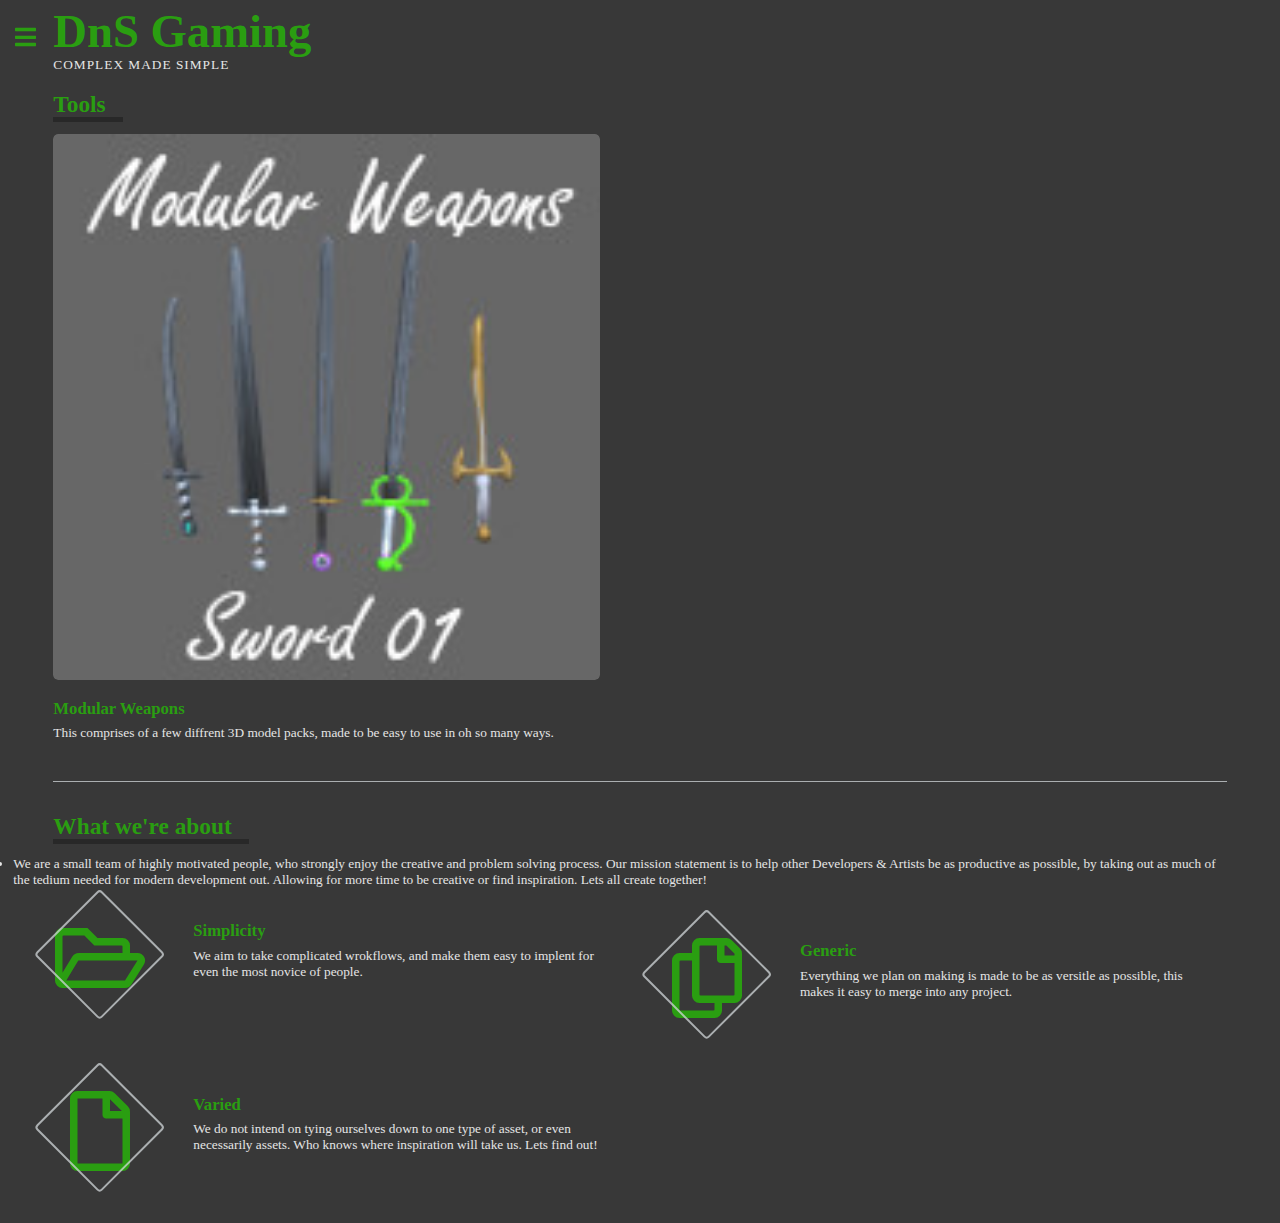
<file: index.html>
<!DOCTYPE HTML>
<html>
   <head>
      <title>DnS Gaming</title>
      <meta charset="utf-8" />
      <meta name="viewport" content="width=device-width, initial-scale=1, user-scalable=no" />
      <link rel="stylesheet" href="/css/main.css" />
   </head>
   <body class="is-preload">
      <div id="wrapper">
         <div id="main">
            <div class="inner">
               <header>
                  <h1>DnS Gaming</h1>
                  <p>Complex made Simple</p>
               </header>
               <header class="major">
                  <h2>Tools</h2>
               </header>
               <div class="posts">
                  <article>
                     <a href="/pages/tools/tools_ModularWeapons.html" class="image"><img src="/images/tools/t_mw_sw/1_00.png" alt="" max-width="5"/></a>
                     <h3>Modular Weapons</h3>
                     <p>This comprises of a few diffrent 3D model packs, made to be easy to use in oh so many ways.</p>
                  </article>
               </div>
               <hr class="major"/>
               <header class="major">
                  <h2>What we're about</h2>
               </header>
               <div class="features">
                  <li>We are a small team of highly motivated people, who strongly enjoy the creative and problem solving process.
                     Our mission statement is to help other Developers & Artists be as productive as possible, by taking out as much of the tedium needed for modern development out.
                     Allowing for more time to be creative or find inspiration.
                     Lets all create together!
                  </li>
                  <article>
                     <span class="icon fa-folder-open"></span>
                     <div class="content">
                        <h3>Simplicity</h3>
                        <p>We aim to take complicated wrokflows, and make them easy to implent for even the most novice of people.</p>
                     </div>
                  </article>
                  <article>
                     <span class="icon fa-copy"></span>
                     <div class="content">
                        <h3>Generic</h3>
                        <p>Everything we plan on making is made to be as versitle as possible, this makes it easy to merge into any project.</p>
                     </div>
                  </article>
                  <article>
                     <span class="icon fa-file"></span>
                     <div class="content">
                        <h3>Varied</h3>
                        <p>We do not intend on tying ourselves down to one type of asset, or even necessarily assets. Who knows where inspiration will take us. Lets find out!</p>
                     </div>
                  </article>
               </div>
            </div>
         </div>
         <div id="sidebar">
            <div class="inner">
               <nav id="menu">
                  <ul>
                     <li><a href="/index.html"><h2>Home</h2></a></li>
                     <li>
                        <span class="opener">Tools</span>
                        <ul>
                           <li><a href="/pages/tools/tools_ModularWeapons.html">Modular  Weapons</a></li>
                        </ul>
                     </li>
                     <li><a href="mailto:DnSGamingContact@gmail.com?subject=Contact">Contact</a></li>
                  </ul>
               </nav>
            </div>
               <footer id="footer">
                  <p class="copyright">&copy; DnS Gaming. All rights reserved.</p>
               </footer>
         </div>
      </div>
      <script src="/js/browser.min.js"></script>
      <script src="/js/breakpoints.min.js"></script>
      <script src="/js/jquery.min.js"></script>
      <script src="/js/util.js"></script>
      <script src="/js/main.js"></script>
   </body>
</html>
</file>
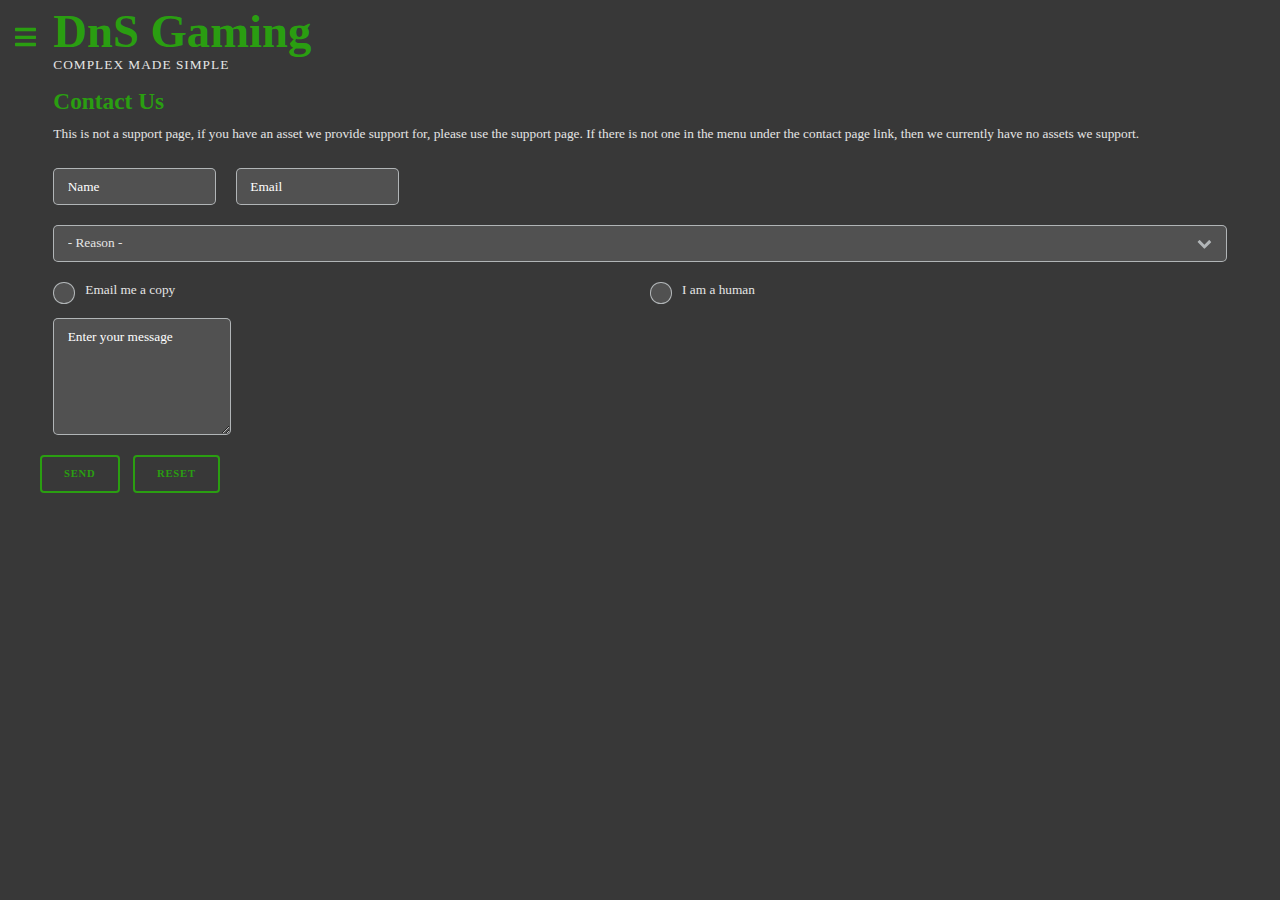
<file: contact.html>
<!DOCTYPE HTML>
<html>
   <head>
      <title>Contact - DnS Gaming</title>
      <meta charset="utf-8" />
      <meta name="viewport" content="width=device-width, initial-scale=1, user-scalable=no" />
      <link rel="stylesheet" href="css/main.css" />
   </head>
   <body class="is-preload">
      <div id="wrapper">
      <div id="main">
         <div class="inner">
    <form id="fcf-form-id" class="fcf-form-class" method="post" action="contact-form-process.php">
            <header>
               <h1>DnS Gaming</h1>
               <p>Complex made Simple</p>
            </header>
               <h2 id="contact">Contact Us</h2>
               <p>This is not a support page, if you have an asset we provide support for, please use the support page. If there is not one in the menu under the contact page link, then we currently have no assets we support.</p>
               <div class="col-6 col-12-medium">
                  <form method="post" action="#">
                     <div class="row gtr-uniform">
            <div class="fcf-input-group">
                           <input type="text" name="demo-name" id="demo-name" value="" placeholder="Name" class="fcf-form-control"/>
                        </div>
            <div class="fcf-input-group">
                           <input type="email" name="demo-email" id="demo-email" value="" placeholder="Email" class="fcf-form-control"/>
                        </div>
                        <div class="col-12">
                           <select name="demo-category" id="demo-category">
                              <option value="">- Reason -</option>
                              <option value="1">Thanks</option>
                              <option value="1">Question</option>
                              <option value="1">Other</option>
                           </select>
                        </div>
                        <div class="col-6 col-12-small">
                           <input type="checkbox" id="demo-copy" name="demo-copy">
                           <label for="demo-copy">Email me a copy</label>
                        </div>
                        <div class="col-6 col-12-small">
                           <input type="checkbox" id="demo-human" name="demo-human">
                           <label for="demo-human">I am a human</label>
                        </div>
            <div class="fcf-input-group">
                           <textarea name="demo-message" id="demo-message" placeholder="Enter your message" class="fcf-form-control" rows="6" maxlength="3000"></textarea>
                        </div>
                        <div class="col-12">
                           <ul class="actions">
                              <button type="submit" id="fcf-button" class="fcf-btn fcf-btn-primary fcf-btn-lg fcf-btn-block">Send</button>
                              <li><input type="reset" value="Reset" /></li>
                           </ul>
                        </div>
                     </div>
                  </form>
               </div>
         </div>
      </div>
      <div id="sidebar">
         <div class="inner">
            <nav id="menu">
               <ul>
                  <li><a href="index.html">Home</a></li>
                  <li>
                     <span class="opener">Tools</span>
                     <ul>
                        <li><a href="tools_ModularWeapons.html">Modular  Weapons</a></li>
                     </ul>
                  </li>
                  <li><a href="contact.html">Contact</a></li>
               </ul>
            </nav>
         </div>
               <footer id="footer">
                  <p class="copyright">&copy; DnS Gaming. All rights reserved.</p>
               </footer>
      </div>
      <script src="js/jquery.min.js"></script>
      <script src="js/browser.min.js"></script>
      <script src="js/breakpoints.min.js"></script>
      <script src="js/util.js"></script>
      <script src="js/main.js"></script>
   </body>
</html>
</file>
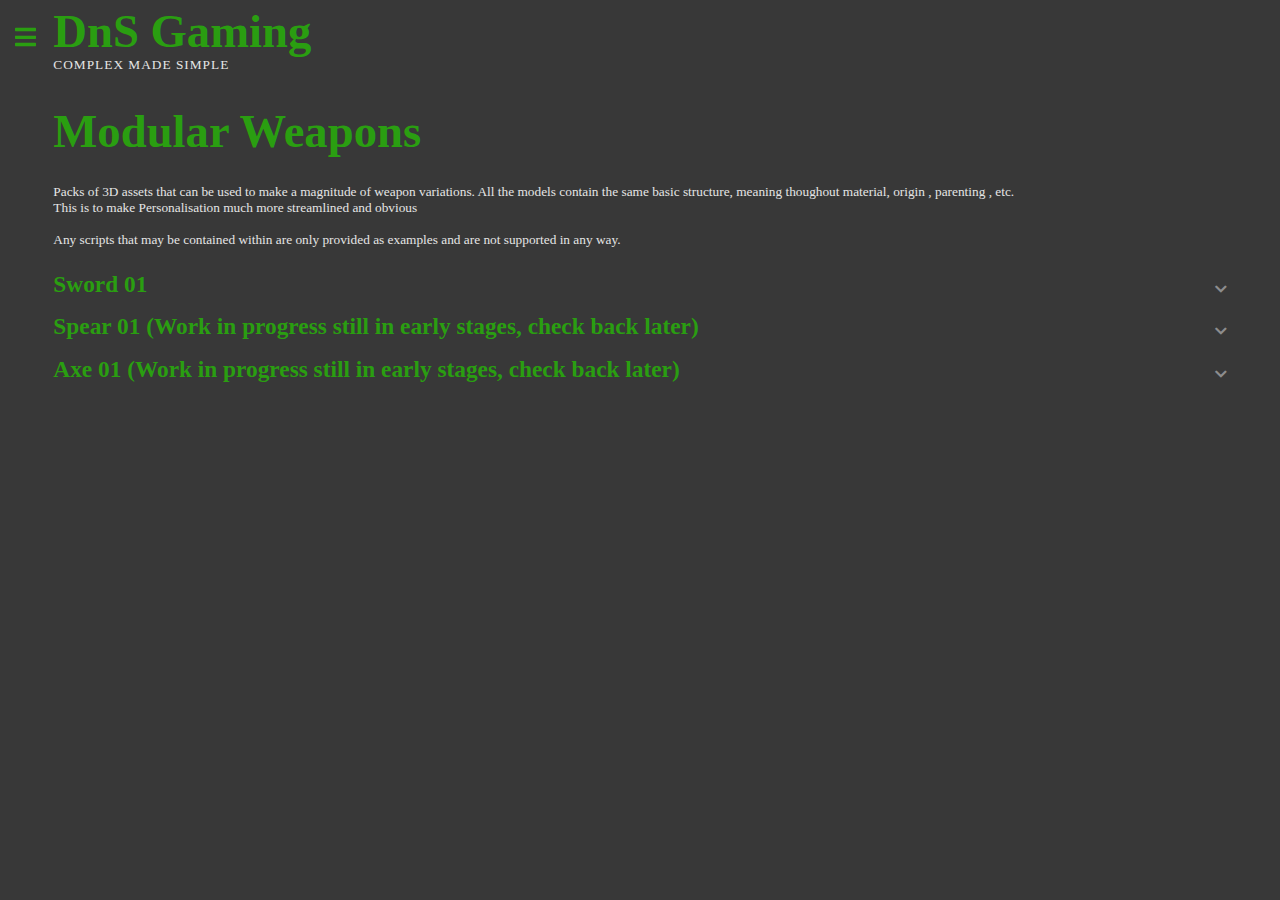
<file: tools_ModularWeapons.html>
<!DOCTYPE HTML>
<html>
	<head>
		<title>DnSG Modular Weapons - Sword 01</title>
		<meta charset="utf-8" />
		<meta name="viewport" content="width=device-width, initial-scale=1, user-scalable=no" />
		<link rel="stylesheet" href="css/main.css" />
	</head>
	<body class="is-preload">
		<div id="wrapper">
			<div id="main">
				<div class="inner">
					<header>
						<h1>DnS Gaming</h1>
						<p>Complex made Simple</p>
					</header>
					<h1>Modular Weapons</h1>
					<p>Packs of 3D assets that can be used to make a magnitude of weapon variations. All the models contain the same basic structure, meaning thoughout material, origin , parenting , etc.<br>
						This is to make Personalisation much more streamlined and obvious<br><br>
						Any scripts that may be contained within are only provided as examples and are not supported in any way.
					</p>
					<nav id="tool">
						<ul>
							<li>
								<span class="opener"><h2>Sword 01</h2></span>
								<ul>
									<span class="image fit"><img src="images/t_mw_sw/1_0.png" alt="" /></span>
									<p>Generate a seemingly endless amount of swords with the click of a button.Every single aspect is customizable, in fact its strongly encouraged!</p>
									<div class="box alt">
										<div class="row gtr-50 gtr-uniform">
											<div class="col-4"><span class="image fit"><img src="images/t_mw_sw/1_1.png" alt="" /></span></div>
											<div class="col-4"><span class="image fit"><img src="images/t_mw_sw/1_2.png" alt="" /></span></div>
											<div class="col-4"><span class="image fit"><img src="images/t_mw_sw/1_3.png" alt="" /></span></div>
											<div class="col-12"><h4>Blades : 17 : 41 - 349 Verts*</h4></div>
											<div class="col-12"><span class="image fit"><img src="images/t_mw_sw/1_4.png" alt="" /></span></div>
											<div class="col-12"><h4>Cross-Guards : 17 : 34 - 293 Verts*</h4></div>
											<div class="col-12"><span class="image fit"><img src="images/t_mw_sw/1_5.png" alt="" /></span></div>
											<div class="col-12"><h4>Grips : 16 : 34 - 211 Verts*</h4></div>
											<div class="col-12"><span class="image fit"><img src="images/t_mw_sw/1_6.png" alt="" /></span></div>
											<div class="col-12"><h4>Pommels : 15 : 30 - 359 Verts*</h4></div>
											<div class="col-12"><span class="image fit"><img src="images/t_mw_sw/1_7.png" alt="" /></span></div>
										</div>
									</div>
									<a>Comes with example scripts for randomization.*</a>
									<p>Total Verts - 10K*<br>*Subect to change</p>
								</ul>
							</li>
						</ul>
						<ul>
							<li>
								<span class="opener"><h2>Spear 01 (Work in progress still in early stages, check back later)</h2></span>
								<ul>
								</ul>
							</li>
						</ul>
						<ul>
							<li>
								<span class="opener"><h2>Axe 01 (Work in progress still in early stages, check back later)</h2></span>
								<ul>
								</ul>
							</li>
						</ul>
					</nav>
				</div>
			</div>
			<div id="sidebar">
				<div class="inner">
					<nav id="menu">
						<ul>
							<li><a href="index.html">Home</a></li>
							<li>
								<span class="opener">Tools</span>
								<ul>
									<li><a href="tools_ModularWeapons.html">Modular  Weapons</a></li>
								</ul>
							</li>
							<li><a href="contact.html">Contact</a></li>
							<!--<li><a href="support.html">Support</a></li>-->
						</ul>
					</nav>
				</div>
				<footer id="footer">
					<p class="copyright">&copy; DnS Gaming. All rights reserved.</p>
				</footer>
			</div>
		</div>
		<script src="js/jquery.min.js"></script>
		<script src="js/browser.min.js"></script>
		<script src="js/breakpoints.min.js"></script>
		<script src="js/util.js"></script>
		<script src="js/main.js"></script>
	</body>
</html>
</file>
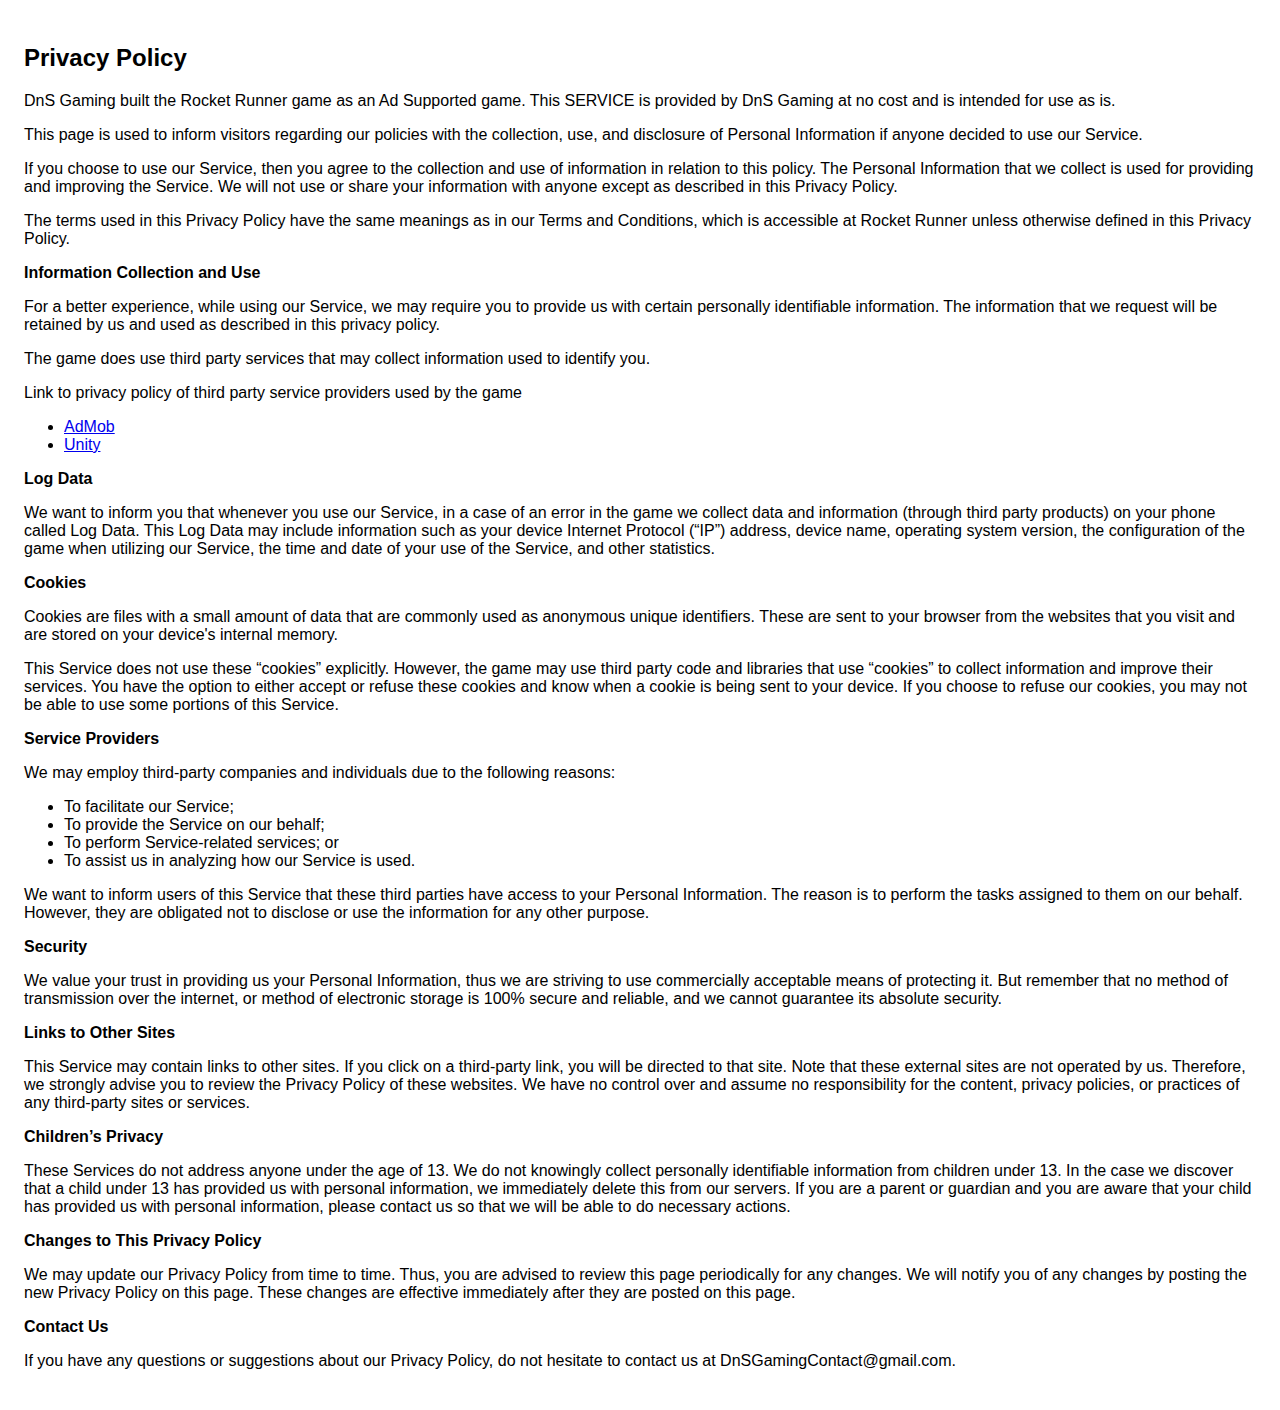
<file: pages/PrivacyPolicies/rrpp.html>
<!DOCTYPE html>
    <html>
    <head>
      <meta charset='utf-8'>
      <meta name='viewport' content='width=device-width'>
      <title>Privacy Policy</title>
      <style> body { font-family: 'Helvetica Neue', Helvetica, Arial, sans-serif; padding:1em; } </style>
    </head>
    <body>
    <h2>Privacy Policy</h2> <p>
                    DnS Gaming built the Rocket Runner game as
                    an Ad Supported game. This SERVICE is provided by
                    DnS Gaming at no cost and is intended for
                    use as is.
                  </p> <p>
                    This page is used to inform visitors regarding
                    our policies with the collection, use, and
                    disclosure of Personal Information if anyone decided to use
                    our Service.
                  </p> <p>
                    If you choose to use our Service, then you agree
                    to the collection and use of information in relation to this
                    policy. The Personal Information that we collect is
                    used for providing and improving the Service.
                    We will not use or share your
                    information with anyone except as described in this Privacy
                    Policy.
                  </p> <p>
                    The terms used in this Privacy Policy have the same meanings
                    as in our Terms and Conditions, which is accessible at
                    Rocket Runner unless otherwise defined in this Privacy
                    Policy.
                  </p> <p><strong>Information Collection and Use</strong></p> <p>
                    For a better experience, while using our Service,
                    we may require you to provide us with certain
                    personally identifiable information. The
                    information that we request will be
                    retained by us and used as described in this privacy policy.
                  </p> <p>
                    The game does use third party services that may collect
                    information used to identify you.
                  </p> <div><p>
                      Link to privacy policy of third party service providers
                      used by the game
                    </p> <ul><!----><li><a href="https://support.google.com/admob/answer/6128543?hl=en" target="_blank">AdMob</a></li><!----><!----><!----><!----><!----><!----><!----><!----><!----><li><a href="https://unity3d.com/legal/privacy-policy" target="_blank">Unity</a></li><!----><!----></ul></div> <p><strong>Log Data</strong></p> <p>
                    We want to inform you that whenever
                    you use our Service, in a case of an error in the
                    game we collect data and information (through third
                    party products) on your phone called Log Data. This Log Data
                    may include information such as your device Internet
                    Protocol (“IP”) address, device name, operating system
                    version, the configuration of the game when utilizing
                    our Service, the time and date of your use of the
                    Service, and other statistics.
                  </p> <p><strong>Cookies</strong></p> <p>
                    Cookies are files with a small amount of data that are
                    commonly used as anonymous unique identifiers. These are
                    sent to your browser from the websites that you visit and
                    are stored on your device's internal memory.
                  </p> <p>
                    This Service does not use these “cookies” explicitly.
                    However, the game may use third party code and libraries that
                    use “cookies” to collect information and improve their
                    services. You have the option to either accept or refuse
                    these cookies and know when a cookie is being sent to your
                    device. If you choose to refuse our cookies, you may not be
                    able to use some portions of this Service.
                  </p> <p><strong>Service Providers</strong></p> <p>
                    We may employ third-party companies
                    and individuals due to the following reasons:
                  </p> <ul><li>To facilitate our Service;</li> <li>To provide the Service on our behalf;</li> <li>To perform Service-related services; or</li> <li>To assist us in analyzing how our Service is used.</li></ul> <p>
                    We want to inform users of this
                    Service that these third parties have access to your
                    Personal Information. The reason is to perform the tasks
                    assigned to them on our behalf. However, they are obligated
                    not to disclose or use the information for any other
                    purpose.
                  </p> <p><strong>Security</strong></p> <p>
                    We value your trust in providing us
                    your Personal Information, thus we are striving to use
                    commercially acceptable means of protecting it. But remember
                    that no method of transmission over the internet, or method
                    of electronic storage is 100% secure and reliable, and
                    we cannot guarantee its absolute security.
                  </p> <p><strong>Links to Other Sites</strong></p> <p>
                    This Service may contain links to other sites. If you click
                    on a third-party link, you will be directed to that site.
                    Note that these external sites are not operated by
                    us. Therefore, we strongly advise you to
                    review the Privacy Policy of these websites.
                    We have no control over and assume no
                    responsibility for the content, privacy policies, or
                    practices of any third-party sites or services.
                  </p> <p><strong>Children’s Privacy</strong></p> <p>
                    These Services do not address anyone under the age of 13.
                    We do not knowingly collect personally
                    identifiable information from children under 13. In the case
                    we discover that a child under 13 has provided
                    us with personal information,
                    we immediately delete this from our servers. If you
                    are a parent or guardian and you are aware that your child
                    has provided us with personal information, please contact
                    us so that we will be able to do
                    necessary actions.
                  </p> <p><strong>Changes to This Privacy Policy</strong></p> <p>
                    We may update our Privacy Policy from
                    time to time. Thus, you are advised to review this page
                    periodically for any changes. We will
                    notify you of any changes by posting the new Privacy Policy
                    on this page. These changes are effective immediately after
                    they are posted on this page.
                  </p> <p><strong>Contact Us</strong></p> <p>
                    If you have any questions or suggestions about
                    our Privacy Policy, do not hesitate to contact
                    us at DnSGamingContact@gmail.com.
                  </p>
    </body>
    </html>
</file>
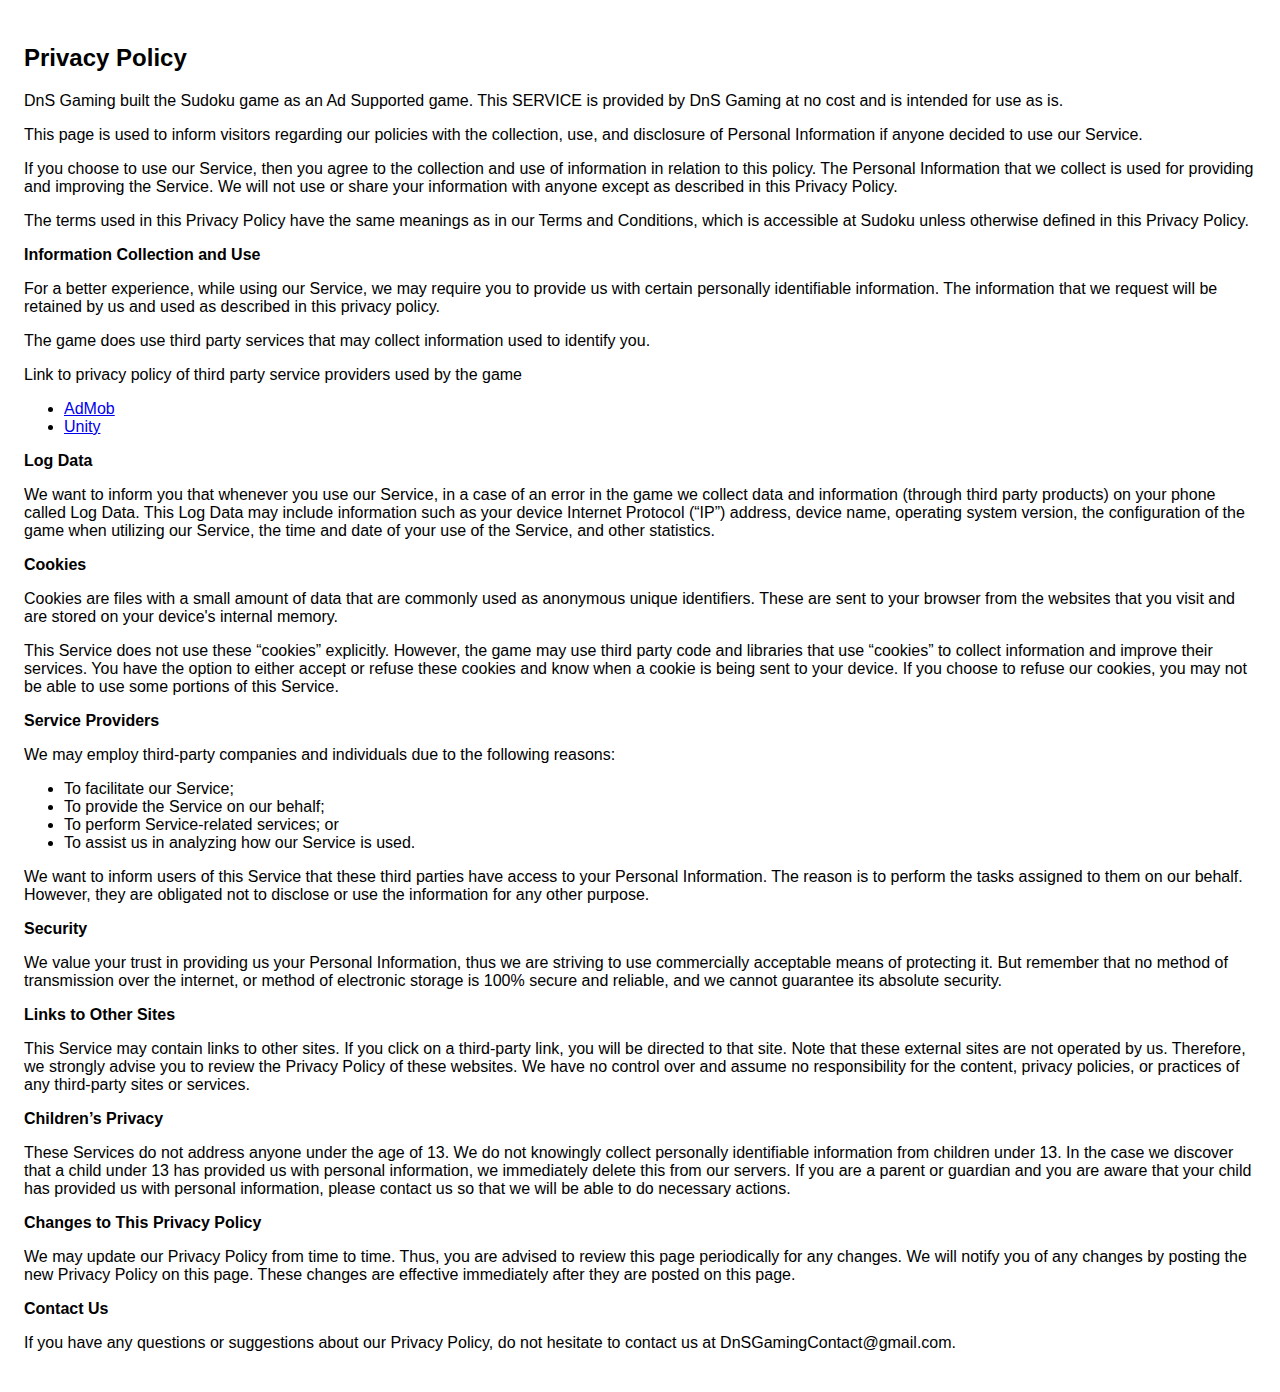
<file: pages/PrivacyPolicies/sudpp.html>
<!DOCTYPE html>
    <html>
    <head>
      <meta charset='utf-8'>
      <meta name='viewport' content='width=device-width'>
      <title>Privacy Policy</title>
      <style> body { font-family: 'Helvetica Neue', Helvetica, Arial, sans-serif; padding:1em; } </style>
    </head>
    <body>
    <h2>Privacy Policy</h2> <p>
                    DnS Gaming built the Sudoku game as
                    an Ad Supported game. This SERVICE is provided by
                    DnS Gaming at no cost and is intended for
                    use as is.
                  </p> <p>
                    This page is used to inform visitors regarding
                    our policies with the collection, use, and
                    disclosure of Personal Information if anyone decided to use
                    our Service.
                  </p> <p>
                    If you choose to use our Service, then you agree
                    to the collection and use of information in relation to this
                    policy. The Personal Information that we collect is
                    used for providing and improving the Service.
                    We will not use or share your
                    information with anyone except as described in this Privacy
                    Policy.
                  </p> <p>
                    The terms used in this Privacy Policy have the same meanings
                    as in our Terms and Conditions, which is accessible at
                    Sudoku unless otherwise defined in this Privacy
                    Policy.
                  </p> <p><strong>Information Collection and Use</strong></p> <p>
                    For a better experience, while using our Service,
                    we may require you to provide us with certain
                    personally identifiable information. The
                    information that we request will be
                    retained by us and used as described in this privacy policy.
                  </p> <p>
                    The game does use third party services that may collect
                    information used to identify you.
                  </p> <div><p>
                      Link to privacy policy of third party service providers
                      used by the game
                    </p> <ul><!----><li><a href="https://support.google.com/admob/answer/6128543?hl=en" target="_blank">AdMob</a></li><!----><!----><!----><!----><!----><!----><!----><!----><!----><li><a href="https://unity3d.com/legal/privacy-policy" target="_blank">Unity</a></li><!----><!----></ul></div> <p><strong>Log Data</strong></p> <p>
                    We want to inform you that whenever
                    you use our Service, in a case of an error in the
                    game we collect data and information (through third
                    party products) on your phone called Log Data. This Log Data
                    may include information such as your device Internet
                    Protocol (“IP”) address, device name, operating system
                    version, the configuration of the game when utilizing
                    our Service, the time and date of your use of the
                    Service, and other statistics.
                  </p> <p><strong>Cookies</strong></p> <p>
                    Cookies are files with a small amount of data that are
                    commonly used as anonymous unique identifiers. These are
                    sent to your browser from the websites that you visit and
                    are stored on your device's internal memory.
                  </p> <p>
                    This Service does not use these “cookies” explicitly.
                    However, the game may use third party code and libraries that
                    use “cookies” to collect information and improve their
                    services. You have the option to either accept or refuse
                    these cookies and know when a cookie is being sent to your
                    device. If you choose to refuse our cookies, you may not be
                    able to use some portions of this Service.
                  </p> <p><strong>Service Providers</strong></p> <p>
                    We may employ third-party companies
                    and individuals due to the following reasons:
                  </p> <ul><li>To facilitate our Service;</li> <li>To provide the Service on our behalf;</li> <li>To perform Service-related services; or</li> <li>To assist us in analyzing how our Service is used.</li></ul> <p>
                    We want to inform users of this
                    Service that these third parties have access to your
                    Personal Information. The reason is to perform the tasks
                    assigned to them on our behalf. However, they are obligated
                    not to disclose or use the information for any other
                    purpose.
                  </p> <p><strong>Security</strong></p> <p>
                    We value your trust in providing us
                    your Personal Information, thus we are striving to use
                    commercially acceptable means of protecting it. But remember
                    that no method of transmission over the internet, or method
                    of electronic storage is 100% secure and reliable, and
                    we cannot guarantee its absolute security.
                  </p> <p><strong>Links to Other Sites</strong></p> <p>
                    This Service may contain links to other sites. If you click
                    on a third-party link, you will be directed to that site.
                    Note that these external sites are not operated by
                    us. Therefore, we strongly advise you to
                    review the Privacy Policy of these websites.
                    We have no control over and assume no
                    responsibility for the content, privacy policies, or
                    practices of any third-party sites or services.
                  </p> <p><strong>Children’s Privacy</strong></p> <p>
                    These Services do not address anyone under the age of 13.
                    We do not knowingly collect personally
                    identifiable information from children under 13. In the case
                    we discover that a child under 13 has provided
                    us with personal information,
                    we immediately delete this from our servers. If you
                    are a parent or guardian and you are aware that your child
                    has provided us with personal information, please contact
                    us so that we will be able to do
                    necessary actions.
                  </p> <p><strong>Changes to This Privacy Policy</strong></p> <p>
                    We may update our Privacy Policy from
                    time to time. Thus, you are advised to review this page
                    periodically for any changes. We will
                    notify you of any changes by posting the new Privacy Policy
                    on this page. These changes are effective immediately after
                    they are posted on this page.
                  </p> <p><strong>Contact Us</strong></p> <p>
                    If you have any questions or suggestions about
                    our Privacy Policy, do not hesitate to contact
                    us at DnSGamingContact@gmail.com.
                  </p>
    </body>
    </html>
</file>
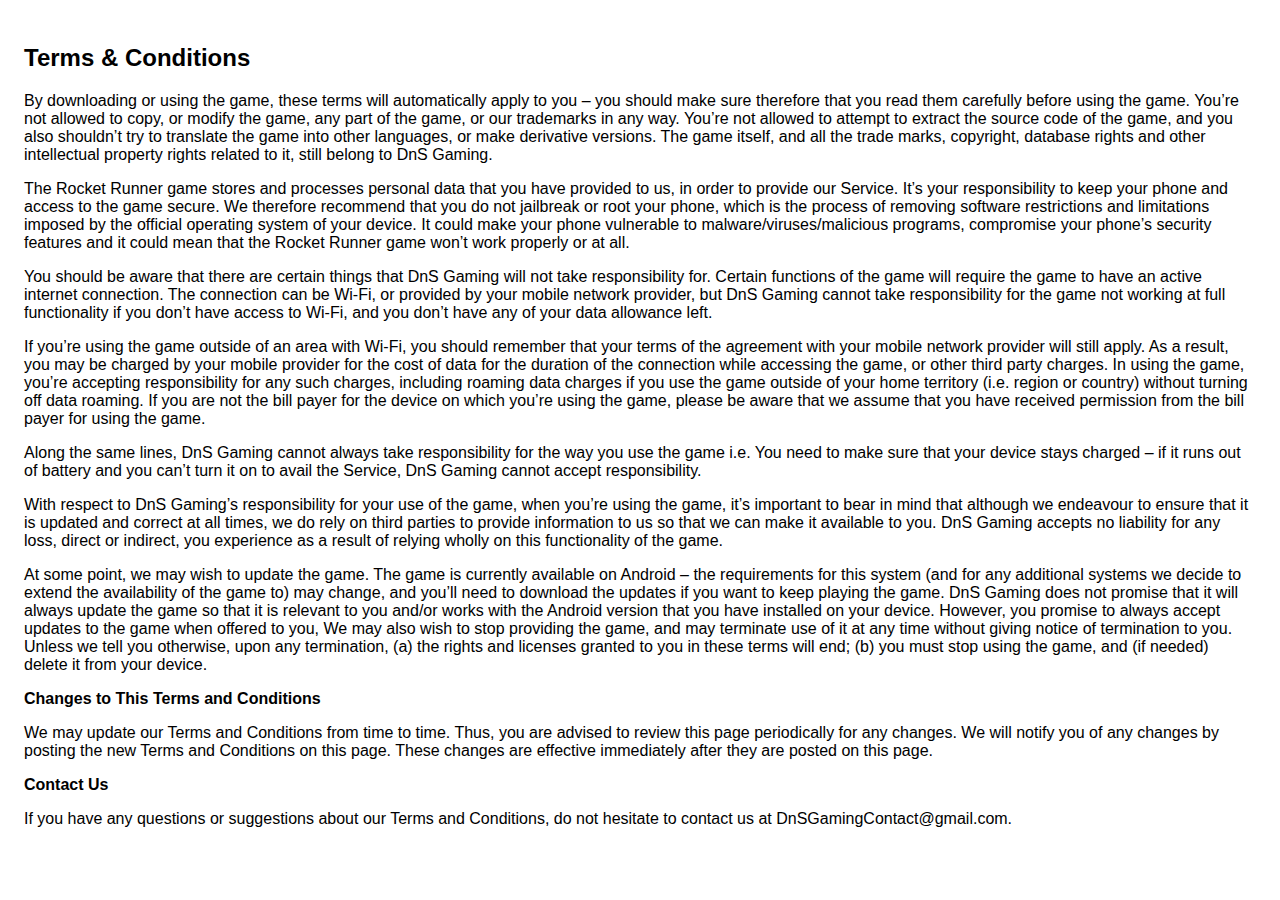
<file: pages/Terms&Conditions/rrtc.html>
<!DOCTYPE html>
    <html>
    <head>
      <meta charset='utf-8'>
      <meta name='viewport' content='width=device-width'>
      <title>Terms &amp; Conditions</title>
      <style> body { font-family: 'Helvetica Neue', Helvetica, Arial, sans-serif; padding:1em; } </style>
    </head>
    <body>
    <h2>Terms &amp; Conditions</h2> <p>
                    By downloading or using the game, these terms will
                    automatically apply to you – you should make sure therefore
                    that you read them carefully before using the game. You’re
                    not allowed to copy, or modify the game, any part of the game,
                    or our trademarks in any way. You’re not allowed to attempt
                    to extract the source code of the game, and you also
                    shouldn’t try to translate the game into other languages, or
                    make derivative versions. The game itself, and all the trade
                    marks, copyright, database rights and other intellectual
                    property rights related to it, still belong to
                    DnS Gaming.
                  </p> <p>
                    The Rocket Runner game stores and processes personal data
                    that you have provided to us, in order to provide
                    our Service. It’s your responsibility to keep your
                    phone and access to the game secure. We therefore recommend
                    that you do not jailbreak or root your phone, which is the
                    process of removing software restrictions and limitations
                    imposed by the official operating system of your device. It
                    could make your phone vulnerable to
                    malware/viruses/malicious programs, compromise your phone’s
                    security features and it could mean that the
                    Rocket Runner game won’t work properly or at all.
                  </p> <p>
                    You should be aware that there are certain things that
                    DnS Gaming will not take responsibility for.
                    Certain functions of the game will require the game to have an
                    active internet connection. The connection can be Wi-Fi, or
                    provided by your mobile network provider, but
                    DnS Gaming cannot take responsibility for the
                    game not working at full functionality if you don’t have
                    access to Wi-Fi, and you don’t have any of your data
                    allowance left.
                  </p> <p></p> <p>
                    If you’re using the game outside of an area with Wi-Fi, you
                    should remember that your terms of the agreement with your
                    mobile network provider will still apply. As a result, you
                    may be charged by your mobile provider for the cost of data
                    for the duration of the connection while accessing the game,
                    or other third party charges. In using the game, you’re
                    accepting responsibility for any such charges, including
                    roaming data charges if you use the game outside of your home
                    territory (i.e. region or country) without turning off data
                    roaming. If you are not the bill payer for the device on
                    which you’re using the game, please be aware that we assume
                    that you have received permission from the bill payer for
                    using the game.
                  </p> <p>
                    Along the same lines, DnS Gaming cannot always
                    take responsibility for the way you use the game i.e. You
                    need to make sure that your device stays charged – if it
                    runs out of battery and you can’t turn it on to avail the
                    Service, DnS Gaming cannot accept
                    responsibility.
                  </p> <p>
                    With respect to DnS Gaming’s responsibility for
                    your use of the game, when you’re using the game, it’s
                    important to bear in mind that although we endeavour to
                    ensure that it is updated and correct at all times, we do
                    rely on third parties to provide information to us so that
                    we can make it available to you.
                    DnS Gaming accepts no liability for any loss,
                    direct or indirect, you experience as a result of relying
                    wholly on this functionality of the game.
                  </p> <p>
                    At some point, we may wish to update the game. The game is
                    currently available on Android – the requirements for
                    this system (and for any additional systems we
                    decide to extend the availability of the game to) may change,
                    and you’ll need to download the updates if you want to keep
                    playing the game. DnS Gaming does not promise that
                    it will always update the game so that it is relevant to you
                    and/or works with the Android version that you have
                    installed on your device. However, you promise to always
                    accept updates to the game when offered to you, We
                    may also wish to stop providing the game, and may terminate
                    use of it at any time without giving notice of termination
                    to you. Unless we tell you otherwise, upon any termination,
                    (a) the rights and licenses granted to you in these terms
                    will end; (b) you must stop using the game, and (if needed)
                    delete it from your device.
                  </p> <p><strong>Changes to This Terms and Conditions</strong></p> <p>
                    We may update our Terms and Conditions
                    from time to time. Thus, you are advised to review this page
                    periodically for any changes. We will
                    notify you of any changes by posting the new Terms and
                    Conditions on this page. These changes are effective
                    immediately after they are posted on this page.
                  </p> <p><strong>Contact Us</strong></p> <p>
                    If you have any questions or suggestions about
                    our Terms and Conditions, do not hesitate to
                    contact us at DnSGamingContact@gmail.com.
                  </p>
    </body>
    </html>
</file>
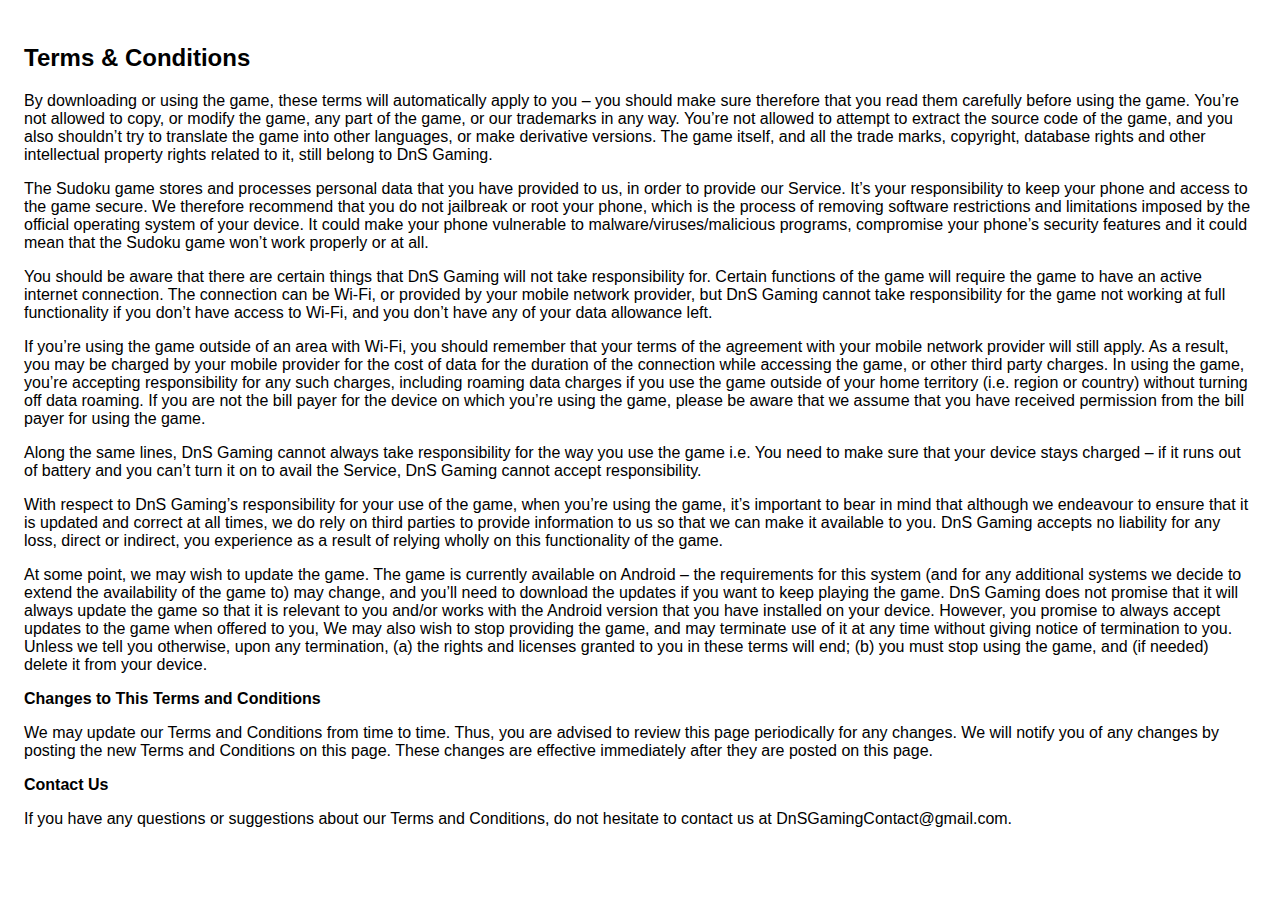
<file: pages/Terms&Conditions/sudtc.html>
<!DOCTYPE html>
    <html>
    <head>
      <meta charset='utf-8'>
      <meta name='viewport' content='width=device-width'>
      <title>Terms &amp; Conditions</title>
      <style> body { font-family: 'Helvetica Neue', Helvetica, Arial, sans-serif; padding:1em; } </style>
    </head>
    <body>
    <h2>Terms &amp; Conditions</h2> <p>
                    By downloading or using the game, these terms will
                    automatically apply to you – you should make sure therefore
                    that you read them carefully before using the game. You’re
                    not allowed to copy, or modify the game, any part of the game,
                    or our trademarks in any way. You’re not allowed to attempt
                    to extract the source code of the game, and you also
                    shouldn’t try to translate the game into other languages, or
                    make derivative versions. The game itself, and all the trade
                    marks, copyright, database rights and other intellectual
                    property rights related to it, still belong to
                    DnS Gaming.
                  </p> <p>
                    The Sudoku game stores and processes personal data
                    that you have provided to us, in order to provide
                    our Service. It’s your responsibility to keep your
                    phone and access to the game secure. We therefore recommend
                    that you do not jailbreak or root your phone, which is the
                    process of removing software restrictions and limitations
                    imposed by the official operating system of your device. It
                    could make your phone vulnerable to
                    malware/viruses/malicious programs, compromise your phone’s
                    security features and it could mean that the
                    Sudoku game won’t work properly or at all.
                  </p> <p>
                    You should be aware that there are certain things that
                    DnS Gaming will not take responsibility for.
                    Certain functions of the game will require the game to have an
                    active internet connection. The connection can be Wi-Fi, or
                    provided by your mobile network provider, but
                    DnS Gaming cannot take responsibility for the
                    game not working at full functionality if you don’t have
                    access to Wi-Fi, and you don’t have any of your data
                    allowance left.
                  </p> <p></p> <p>
                    If you’re using the game outside of an area with Wi-Fi, you
                    should remember that your terms of the agreement with your
                    mobile network provider will still apply. As a result, you
                    may be charged by your mobile provider for the cost of data
                    for the duration of the connection while accessing the game,
                    or other third party charges. In using the game, you’re
                    accepting responsibility for any such charges, including
                    roaming data charges if you use the game outside of your home
                    territory (i.e. region or country) without turning off data
                    roaming. If you are not the bill payer for the device on
                    which you’re using the game, please be aware that we assume
                    that you have received permission from the bill payer for
                    using the game.
                  </p> <p>
                    Along the same lines, DnS Gaming cannot always
                    take responsibility for the way you use the game i.e. You
                    need to make sure that your device stays charged – if it
                    runs out of battery and you can’t turn it on to avail the
                    Service, DnS Gaming cannot accept
                    responsibility.
                  </p> <p>
                    With respect to DnS Gaming’s responsibility for
                    your use of the game, when you’re using the game, it’s
                    important to bear in mind that although we endeavour to
                    ensure that it is updated and correct at all times, we do
                    rely on third parties to provide information to us so that
                    we can make it available to you.
                    DnS Gaming accepts no liability for any loss,
                    direct or indirect, you experience as a result of relying
                    wholly on this functionality of the game.
                  </p> <p>
                    At some point, we may wish to update the game. The game is
                    currently available on Android – the requirements for
                    this system (and for any additional systems we
                    decide to extend the availability of the game to) may change,
                    and you’ll need to download the updates if you want to keep
                    playing the game. DnS Gaming does not promise that
                    it will always update the game so that it is relevant to you
                    and/or works with the Android version that you have
                    installed on your device. However, you promise to always
                    accept updates to the game when offered to you, We
                    may also wish to stop providing the game, and may terminate
                    use of it at any time without giving notice of termination
                    to you. Unless we tell you otherwise, upon any termination,
                    (a) the rights and licenses granted to you in these terms
                    will end; (b) you must stop using the game, and (if needed)
                    delete it from your device.
                  </p> <p><strong>Changes to This Terms and Conditions</strong></p> <p>
                    We may update our Terms and Conditions
                    from time to time. Thus, you are advised to review this page
                    periodically for any changes. We will
                    notify you of any changes by posting the new Terms and
                    Conditions on this page. These changes are effective
                    immediately after they are posted on this page.
                  </p> <p><strong>Contact Us</strong></p> <p>
                    If you have any questions or suggestions about
                    our Terms and Conditions, do not hesitate to
                    contact us at DnSGamingContact@gmail.com.
                  </p>
    </body>
    </html>
</file>
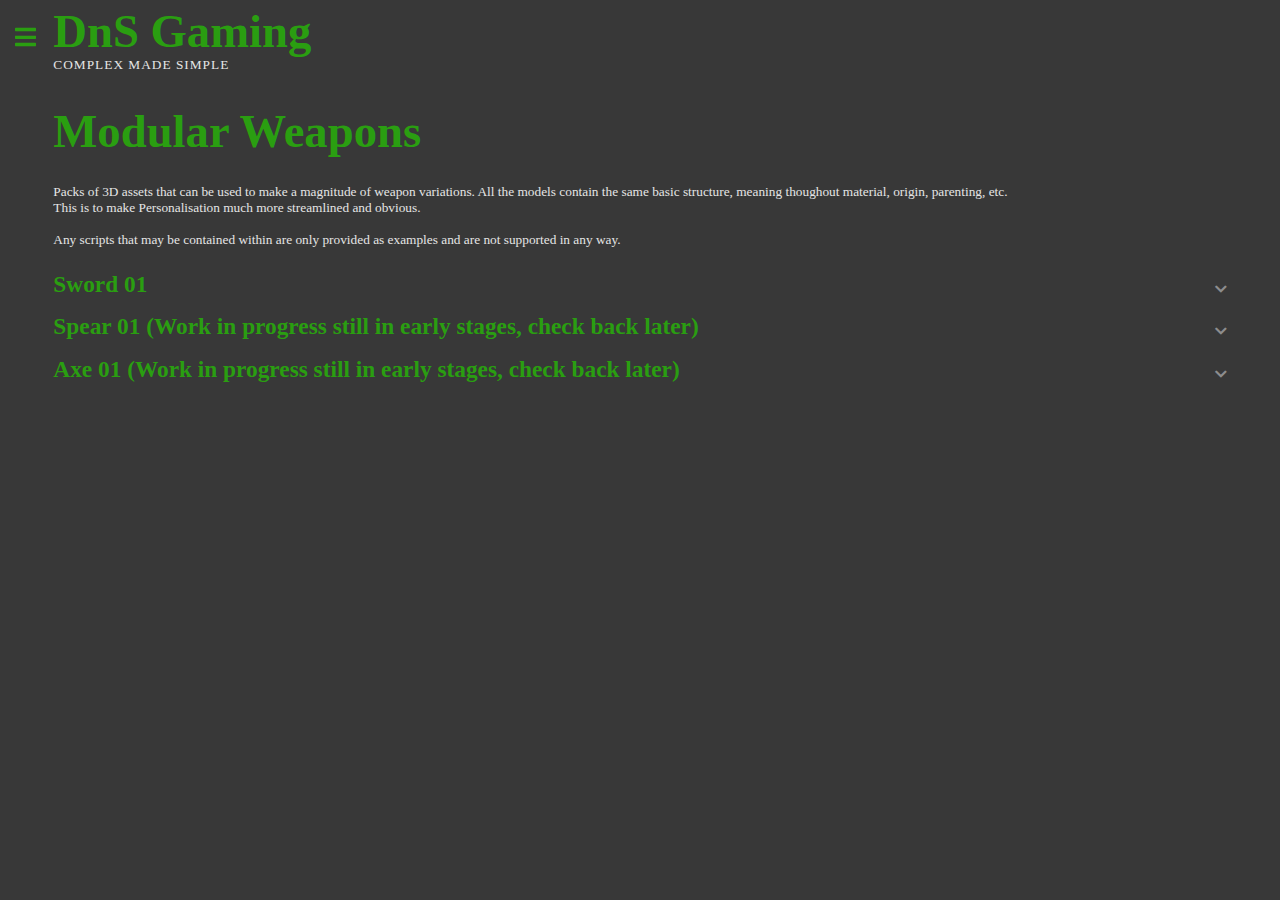
<file: pages/tools/tools_ModularWeapons.html>
<!DOCTYPE HTML>
<html>
	<head>
		<title>DnS Gaming | Modular Weapons</title>
		<meta charset="utf-8" />
		<meta name="viewport" content="width=device-width, initial-scale=1, user-scalable=no" />
		<link rel="stylesheet" href="/css/main.css" />
	</head>
	<body class="is-preload">
		<div id="wrapper">
			<div id="main">
				<div class="inner">
					<header>
						<h1>DnS Gaming</h1>
						<p>Complex made Simple</p>
					</header>
					<h1>Modular Weapons</h1>
					<p>Packs of 3D assets that can be used to make a magnitude of weapon variations. All the models contain the same basic structure, meaning thoughout material, origin, parenting, etc.<br>
						This is to make Personalisation much more streamlined and obvious.<br><br>
						Any scripts that may be contained within are only provided as examples and are not supported in any way.
					</p>
					<nav id="tool">
						<ul>
							<li>
								<span class="opener"><h2>Sword 01</h2></span>
								<ul>
									<span class="image fit"><img src="/images/tools/t_mw_sw/1_0.png" alt="" /></span>
									<p>Generate a seemingly endless amount of swords with the click of a button.Every single aspect is customizable, in fact its strongly encouraged!</p>
									<div class="box alt">
										<div class="row gtr-50 gtr-uniform">
											<div class="col-4"><span class="image fit"><img src="/images/tools/t_mw_sw/1_1.png" alt="" /></span></div>
											<div class="col-4"><span class="image fit"><img src="/images/tools/t_mw_sw/1_2.png" alt="" /></span></div>
											<div class="col-4"><span class="image fit"><img src="/images/tools/t_mw_sw/1_3.png" alt="" /></span></div>
											<div class="col-12"><h4>Blades : 17 : 41 - 349 Verts*</h4></div>
											<div class="col-12"><span class="image fit"><img src="/images/tools/t_mw_sw/1_4.png" alt="" /></span></div>
											<div class="col-12"><h4>Cross-Guards : 17 : 34 - 293 Verts*</h4></div>
											<div class="col-12"><span class="image fit"><img src="/images/tools/t_mw_sw/1_5.png" alt="" /></span></div>
											<div class="col-12"><h4>Grips : 16 : 34 - 211 Verts*</h4></div>
											<div class="col-12"><span class="image fit"><img src="/images/tools/t_mw_sw/1_6.png" alt="" /></span></div>
											<div class="col-12"><h4>Pommels : 15 : 30 - 359 Verts*</h4></div>
											<div class="col-12"><span class="image fit"><img src="/images/tools/t_mw_sw/1_7.png" alt="" /></span></div>
										</div>
									</div>
									<a>Comes with example scripts for randomization.*</a>
									<p>Total Verts - 10K*<br>*Subect to change</p>
								</ul>
							</li>
						</ul>
						<ul>
							<li>
								<span class="opener"><h2>Spear 01 (Work in progress still in early stages, check back later)</h2></span>
								<ul>
								</ul>
							</li>
						</ul>
						<ul>
							<li>
								<span class="opener"><h2>Axe 01 (Work in progress still in early stages, check back later)</h2></span>
								<ul>
								</ul>
							</li>
						</ul>
					</nav>
				</div>
			</div>
			<div id="sidebar">
				<div class="inner">
					<nav id="menu">
						<ul>
						   <li><a href="/index.html"><h2>Home</h2></a></li>
						   <li>
							  <span class="opener">Tools</span>
							  <ul>
								 <li><a href="/pages/tools/tools_ModularWeapons.html">Modular  Weapons</a></li>
							  </ul>
						   </li>
						   <li><a href="mailto:DnSGamingContact@gmail.com?subject=Contact">Contact</a></li>
						</ul>
					</nav>
				</div>
				<footer id="footer">
					<p class="copyright">&copy; DnS Gaming. All rights reserved.</p>
				</footer>
			</div>
		</div>
		<script src="/js/jquery.min.js"></script>
		<script src="/js/browser.min.js"></script>
		<script src="/js/breakpoints.min.js"></script>
		<script src="/js/util.js"></script>
		<script src="/js/main.js"></script>
	</body>
</html>
</file>
<file: css/main.css>
@import url(fontawesome-all.min.css);
/* Colors
2a9e11 Green
383838 DARK Gray
e5e5e5 LIGHT Gray
8d8d8d Gray
*/

html, body, div, span, applet, object,
iframe, h1, h2, h3, h4, h5, h6, p, blockquote,
pre, a, abbr, acronym, address, big, cite,
code, del, dfn, em, img, ins, kbd, q, s, samp,
small, strike, strong, sub, sup, tt, var, b,
u, i, center, dl, dt, dd, ol, ul, li, fieldset,
form, label, legend, table, caption, tbody,
tfoot, thead, tr, th, td, article, aside,
canvas, details, embed, figure, figcaption,
footer, header, hgroup, menu, tool, nav, output, ruby,
section, summary, time, mark, audio, video {
  margin: 0;
  padding: 0;
  border: 0;
  font-size: 100%;
  font: inherit;
  vertical-align: baseline; }

article, aside, details, figcaption, figure,
footer, header, hgroup, menu, tool, nav, section {
  display: block; }

body {
  line-height: 1; }

ol, ul {
  list-style: none; }

blockquote, q {
  quotes: none; }
  blockquote:before, blockquote:after, q:before, q:after {
    content: '';
    content: none; }

table {
  border-collapse: collapse;
  border-spacing: 0; }

body {
  -webkit-text-size-adjust: none; }

mark {
  background-color: transparent;
  color: inherit; }

input::-moz-focus-inner {
  border: 0;
  padding: 0; }

input, select, textarea {
  -moz-appearance: none;
  -webkit-appearance: none;
  -ms-appearance: none;
  appearance: none; }

/* Basic */
@-ms-viewport {
  width: device-width; }

body {
  -ms-overflow-style: scrollbar; }

@media screen and (max-width: 480px) {
  html, body {
    min-width: 320px; } }

html {
  box-sizing: border-box; }

*, *:before, *:after {
  box-sizing: inherit; }

body {
  background: #383838; }
  body.is-preload *, body.is-preload *:before, body.is-preload *:after, body.is-resizing *, body.is-resizing *:before, body.is-resizing *:after {
    -moz-animation: none !important;
    -webkit-animation: none !important;
    -ms-animation: none !important;
    animation: none !important;
    -moz-transition: none !important;
    -webkit-transition: none !important;
    -ms-transition: none !important;
    transition: none !important; }

/* Type */
body, input, select, textarea {
  color: #e5e5e5;
  font-family: 'Font Awesome 5 Free';
  font-size: 14pt;
  font-weight: 300;
  line-height: 1.2; }
  @media screen and (max-width: 1680px) {
    body, input, select, textarea {
      font-size: 11pt; } }
  @media screen and (max-width: 1280px) {
    body, input, select, textarea {
      font-size: 10pt; } }
  @media screen and (max-width: 360px) {
    body, input, select, textarea {
      font-size: 9pt; } }

a {
  -moz-transition: color 0.2s ease-in-out, border-bottom-color 0.2s ease-in-out;
  -webkit-transition: color 0.2s ease-in-out, border-bottom-color 0.2s ease-in-out;
  -ms-transition: color 0.2s ease-in-out, border-bottom-color 0.2s ease-in-out;
  transition: color 0.2s ease-in-out, border-bottom-color 0.2s ease-in-out;
  border-bottom: dotted 1px;
  color: #2a9e11;
  text-decoration: none; }
  a:hover {
    border-bottom-color: #2a9e11;
    color: #2a9e11 !important; }
    a:hover strong {
      color: inherit; }

strong, b {
  color: #2a9e11;
  font-weight: 600; }

em, i {
  font-style: italic; }

p {
  margin: 0 0 2em 0; }

h1, h2, h3, h4, h5, h6 {
  color: #2a9e11;
  font-family: 'Font Awesome 5 Free';
  font-weight: 700;
  line-height: 0.1;
  margin: 0 0 1em 0; }
  h1 a, h2 a, h3 a, h4 a, h5 a, h6 a {
    color: inherit;
    text-decoration: none;
    border-bottom: 0; }

h1 {
  font-size: 4em;
  margin: 0 0 0.5em 0;
  line-height: 1.3; }

h2 {
  font-size: 1.75em; }

h3 {
  font-size: 1.25em; }

h4 {
  font-size: 1.1em; }

h5 {
  font-size: 0.9em; }

h6 {
  font-size: 0.7em; }

@media screen and (max-width: 1680px) {
  h1 {
    font-size: 3.5em; } }

@media screen and (max-width: 980px) {
  h1 {
    font-size: 3.25em; } }

@media screen and (max-width: 736px) {
  h1 {
    font-size: 2em;
    line-height: 1.4; }
  h2 {
    font-size: 1.5em; } }

sub {
  font-size: 0.8em;
  position: relative;
  top: 0.5em; }

sup {
  font-size: 0.8em;
  position: relative;
  top: -0.5em; }

blockquote {
  border-left: solid 3px rgba(210, 215, 217, 0.75);
  font-style: italic;
  margin: 0 0 2em 0;
  padding: 0.5em 0 0.5em 2em; }

code {
  background: rgba(230, 235, 237, 0.25);
  border-radius: 0.375em;
  border: solid 1px rgba(210, 215, 217, 0.75);
        font-family: 'Font Awesome 5 Free';
  font-size: 0.9em;
  margin: 0 0.25em;
  padding: 0.25em 0.65em; }

pre {
  -webkit-overflow-scrolling: touch;
        font-family: 'Font Awesome 5 Free';
  font-size: 0.9em;
  font-size: 0.9em;
  margin: 0 0 2em 0; }
  pre code {
    display: block;
    line-height: 1.75;
    padding: 1em 1.5em;
    overflow-x: auto; }

hr {
  border: 0;
  border-bottom: solid 1px rgba(210, 215, 217, 0.75);
  margin: 2em 0; }
  hr.major {
    margin: 3em 0; }

.align-left {
  text-align: left; }

.align-center {
  text-align: center; }

.align-right {
  text-align: right; }

/* Row */
.row {
  display: flex;
  flex-wrap: wrap;
  box-sizing: border-box;
  align-items: stretch; }
  .row > * {
    box-sizing: border-box; }
  .row.gtr-uniform > * > :last-child {
    margin-bottom: 0; }
  .row.aln-left {
    justify-content: flex-start; }
  .row.aln-center {
    justify-content: center; }
  .row.aln-right {
    justify-content: flex-end; }
  .row.aln-top {
    align-items: flex-start; }
  .row.aln-middle {
    align-items: center; }
  .row.aln-bottom {
    align-items: flex-end; }
  .row > .imp {
    order: -1; }
  .row > .col-1 {
    width: 8.33333%; }
  .row > .off-1 {
    margin-left: 8.33333%; }
  .row > .col-2 {
    width: 16.66667%; }
  .row > .off-2 {
    margin-left: 16.66667%; }
  .row > .col-3 {
    width: 25%; }
  .row > .off-3 {
    margin-left: 25%; }
  .row > .col-4 {
    width: 33.33333%; }
  .row > .off-4 {
    margin-left: 33.33333%; }
  .row > .col-5 {
    width: 41.66667%; }
  .row > .off-5 {
    margin-left: 41.66667%; }
  .row > .col-6 {
    width: 50%; }
  .row > .off-6 {
    margin-left: 50%; }
  .row > .col-7 {
    width: 58.33333%; }
  .row > .off-7 {
    margin-left: 58.33333%; }
  .row > .col-8 {
    width: 66.66667%; }
  .row > .off-8 {
    margin-left: 66.66667%; }
  .row > .col-9 {
    width: 75%; }
  .row > .off-9 {
    margin-left: 75%; }
  .row > .col-10 {
    width: 83.33333%; }
  .row > .off-10 {
    margin-left: 83.33333%; }
  .row > .col-11 {
    width: 91.66667%; }
  .row > .off-11 {
    margin-left: 91.66667%; }
  .row > .col-12 {
    width: 100%; }
  .row > .off-12 {
    margin-left: 100%; }
  .row.gtr-0 {
    margin-top: 0;
    margin-left: 0em; }
    .row.gtr-0 > * {
      padding: 0 0 0 0em; }
    .row.gtr-0.gtr-uniform {
      margin-top: 0em; }
      .row.gtr-0.gtr-uniform > * {
        padding-top: 0em; }
  .row.gtr-25 {
    margin-top: 0;
    margin-left: -0.375em; }
    .row.gtr-25 > * {
      padding: 0 0 0 0.375em; }
    .row.gtr-25.gtr-uniform {
      margin-top: -0.375em; }
      .row.gtr-25.gtr-uniform > * {
        padding-top: 0.375em; }
  .row.gtr-50 {
    margin-top: 0;
    margin-left: -0.75em; }
    .row.gtr-50 > * {
      padding: 0 0 0 0.75em; }
    .row.gtr-50.gtr-uniform {
      margin-top: -0.75em; }
      .row.gtr-50.gtr-uniform > * {
        padding-top: 0.75em; }
  .row {
    margin-top: 0;
    margin-left: -1.5em; }
    .row > * {
      padding: 0 0 0 1.5em; }
    .row.gtr-uniform {
      margin-top: -1.5em; }
      .row.gtr-uniform > * {
        padding-top: 1.5em; }
  .row.gtr-150 {
    margin-top: 0;
    margin-left: -2.25em; }
    .row.gtr-150 > * {
      padding: 0 0 0 2.25em; }
    .row.gtr-150.gtr-uniform {
      margin-top: -2.25em; }
      .row.gtr-150.gtr-uniform > * {
        padding-top: 2.25em; }
  .row.gtr-200 {
    margin-top: 0;
    margin-left: -3em; }
    .row.gtr-200 > * {
      padding: 0 0 0 3em; }
    .row.gtr-200.gtr-uniform {
      margin-top: -3em; }
      .row.gtr-200.gtr-uniform > * {
        padding-top: 3em; }
  @media screen and (max-width: 1680px) {
    .row {
      display: flex;
      flex-wrap: wrap;
      box-sizing: border-box;
      align-items: stretch; }
      .row > * {
        box-sizing: border-box; }
      .row.gtr-uniform > * > :last-child {
        margin-bottom: 0; }
      .row.aln-left {
        justify-content: flex-start; }
      .row.aln-center {
        justify-content: center; }
      .row.aln-right {
        justify-content: flex-end; }
      .row.aln-top {
        align-items: flex-start; }
      .row.aln-middle {
        align-items: center; }
      .row.aln-bottom {
        align-items: flex-end; }
      .row > .imp-xlarge {
        order: -1; }
      .row > .col-1-xlarge {
        width: 8.33333%; }
      .row > .off-1-xlarge {
        margin-left: 8.33333%; }
      .row > .col-2-xlarge {
        width: 16.66667%; }
      .row > .off-2-xlarge {
        margin-left: 16.66667%; }
      .row > .col-3-xlarge {
        width: 25%; }
      .row > .off-3-xlarge {
        margin-left: 25%; }
      .row > .col-4-xlarge {
        width: 33.33333%; }
      .row > .off-4-xlarge {
        margin-left: 33.33333%; }
      .row > .col-5-xlarge {
        width: 41.66667%; }
      .row > .off-5-xlarge {
        margin-left: 41.66667%; }
      .row > .col-6-xlarge {
        width: 50%; }
      .row > .off-6-xlarge {
        margin-left: 50%; }
      .row > .col-7-xlarge {
        width: 58.33333%; }
      .row > .off-7-xlarge {
        margin-left: 58.33333%; }
      .row > .col-8-xlarge {
        width: 66.66667%; }
      .row > .off-8-xlarge {
        margin-left: 66.66667%; }
      .row > .col-9-xlarge {
        width: 75%; }
      .row > .off-9-xlarge {
        margin-left: 75%; }
      .row > .col-10-xlarge {
        width: 83.33333%; }
      .row > .off-10-xlarge {
        margin-left: 83.33333%; }
      .row > .col-11-xlarge {
        width: 91.66667%; }
      .row > .off-11-xlarge {
        margin-left: 91.66667%; }
      .row > .col-12-xlarge {
        width: 100%; }
      .row > .off-12-xlarge {
        margin-left: 100%; }
      .row.gtr-0 {
        margin-top: 0;
        margin-left: 0em; }
        .row.gtr-0 > * {
          padding: 0 0 0 0em; }
        .row.gtr-0.gtr-uniform {
          margin-top: 0em; }
          .row.gtr-0.gtr-uniform > * {
            padding-top: 0em; }
      .row.gtr-25 {
        margin-top: 0;
        margin-left: -0.375em; }
        .row.gtr-25 > * {
          padding: 0 0 0 0.375em; }
        .row.gtr-25.gtr-uniform {
          margin-top: -0.375em; }
          .row.gtr-25.gtr-uniform > * {
            padding-top: 0.375em; }
      .row.gtr-50 {
        margin-top: 0;
        margin-left: -0.75em; }
        .row.gtr-50 > * {
          padding: 0 0 0 0.75em; }
        .row.gtr-50.gtr-uniform {
          margin-top: -0.75em; }
          .row.gtr-50.gtr-uniform > * {
            padding-top: 0.75em; }
      .row {
        margin-top: 0;
        margin-left: -1.5em; }
        .row > * {
          padding: 0 0 0 1.5em; }
        .row.gtr-uniform {
          margin-top: -1.5em; }
          .row.gtr-uniform > * {
            padding-top: 1.5em; }
      .row.gtr-150 {
        margin-top: 0;
        margin-left: -2.25em; }
        .row.gtr-150 > * {
          padding: 0 0 0 2.25em; }
        .row.gtr-150.gtr-uniform {
          margin-top: -2.25em; }
          .row.gtr-150.gtr-uniform > * {
            padding-top: 2.25em; }
      .row.gtr-200 {
        margin-top: 0;
        margin-left: -3em; }
        .row.gtr-200 > * {
          padding: 0 0 0 3em; }
        .row.gtr-200.gtr-uniform {
          margin-top: -3em; }
          .row.gtr-200.gtr-uniform > * {
            padding-top: 3em; } }
  @media screen and (max-width: 1280px) {
    .row {
      display: flex;
      flex-wrap: wrap;
      box-sizing: border-box;
      align-items: stretch; }
      .row > * {
        box-sizing: border-box; }
      .row.gtr-uniform > * > :last-child {
        margin-bottom: 0; }
      .row.aln-left {
        justify-content: flex-start; }
      .row.aln-center {
        justify-content: center; }
      .row.aln-right {
        justify-content: flex-end; }
      .row.aln-top {
        align-items: flex-start; }
      .row.aln-middle {
        align-items: center; }
      .row.aln-bottom {
        align-items: flex-end; }
      .row > .imp-large {
        order: -1; }
      .row > .col-1-large {
        width: 8.33333%; }
      .row > .off-1-large {
        margin-left: 8.33333%; }
      .row > .col-2-large {
        width: 16.66667%; }
      .row > .off-2-large {
        margin-left: 16.66667%; }
      .row > .col-3-large {
        width: 25%; }
      .row > .off-3-large {
        margin-left: 25%; }
      .row > .col-4-large {
        width: 33.33333%; }
      .row > .off-4-large {
        margin-left: 33.33333%; }
      .row > .col-5-large {
        width: 41.66667%; }
      .row > .off-5-large {
        margin-left: 41.66667%; }
      .row > .col-6-large {
        width: 50%; }
      .row > .off-6-large {
        margin-left: 50%; }
      .row > .col-7-large {
        width: 58.33333%; }
      .row > .off-7-large {
        margin-left: 58.33333%; }
      .row > .col-8-large {
        width: 66.66667%; }
      .row > .off-8-large {
        margin-left: 66.66667%; }
      .row > .col-9-large {
        width: 75%; }
      .row > .off-9-large {
        margin-left: 75%; }
      .row > .col-10-large {
        width: 83.33333%; }
      .row > .off-10-large {
        margin-left: 83.33333%; }
      .row > .col-11-large {
        width: 91.66667%; }
      .row > .off-11-large {
        margin-left: 91.66667%; }
      .row > .col-12-large {
        width: 100%; }
      .row > .off-12-large {
        margin-left: 100%; }
      .row.gtr-0 {
        margin-top: 0;
        margin-left: 0em; }
        .row.gtr-0 > * {
          padding: 0 0 0 0em; }
        .row.gtr-0.gtr-uniform {
          margin-top: 0em; }
          .row.gtr-0.gtr-uniform > * {
            padding-top: 0em; }
      .row.gtr-25 {
        margin-top: 0;
        margin-left: -0.375em; }
        .row.gtr-25 > * {
          padding: 0 0 0 0.375em; }
        .row.gtr-25.gtr-uniform {
          margin-top: -0.375em; }
          .row.gtr-25.gtr-uniform > * {
            padding-top: 0.375em; }
      .row.gtr-50 {
        margin-top: 0;
        margin-left: -0.75em; }
        .row.gtr-50 > * {
          padding: 0 0 0 0.75em; }
        .row.gtr-50.gtr-uniform {
          margin-top: -0.75em; }
          .row.gtr-50.gtr-uniform > * {
            padding-top: 0.75em; }
      .row {
        margin-top: 0;
        margin-left: -1.5em; }
        .row > * {
          padding: 0 0 0 1.5em; }
        .row.gtr-uniform {
          margin-top: -1.5em; }
          .row.gtr-uniform > * {
            padding-top: 1.5em; }
      .row.gtr-150 {
        margin-top: 0;
        margin-left: -2.25em; }
        .row.gtr-150 > * {
          padding: 0 0 0 2.25em; }
        .row.gtr-150.gtr-uniform {
          margin-top: -2.25em; }
          .row.gtr-150.gtr-uniform > * {
            padding-top: 2.25em; }
      .row.gtr-200 {
        margin-top: 0;
        margin-left: -3em; }
        .row.gtr-200 > * {
          padding: 0 0 0 3em; }
        .row.gtr-200.gtr-uniform {
          margin-top: -3em; }
          .row.gtr-200.gtr-uniform > * {
            padding-top: 3em; } }
  @media screen and (max-width: 980px) {
    .row {
      display: flex;
      flex-wrap: wrap;
      box-sizing: border-box;
      align-items: stretch; }
      .row > * {
        box-sizing: border-box; }
      .row.gtr-uniform > * > :last-child {
        margin-bottom: 0; }
      .row.aln-left {
        justify-content: flex-start; }
      .row.aln-center {
        justify-content: center; }
      .row.aln-right {
        justify-content: flex-end; }
      .row.aln-top {
        align-items: flex-start; }
      .row.aln-middle {
        align-items: center; }
      .row.aln-bottom {
        align-items: flex-end; }
      .row > .imp-medium {
        order: -1; }
      .row > .col-1-medium {
        width: 8.33333%; }
      .row > .off-1-medium {
        margin-left: 8.33333%; }
      .row > .col-2-medium {
        width: 16.66667%; }
      .row > .off-2-medium {
        margin-left: 16.66667%; }
      .row > .col-3-medium {
        width: 25%; }
      .row > .off-3-medium {
        margin-left: 25%; }
      .row > .col-4-medium {
        width: 33.33333%; }
      .row > .off-4-medium {
        margin-left: 33.33333%; }
      .row > .col-5-medium {
        width: 41.66667%; }
      .row > .off-5-medium {
        margin-left: 41.66667%; }
      .row > .col-6-medium {
        width: 50%; }
      .row > .off-6-medium {
        margin-left: 50%; }
      .row > .col-7-medium {
        width: 58.33333%; }
      .row > .off-7-medium {
        margin-left: 58.33333%; }
      .row > .col-8-medium {
        width: 66.66667%; }
      .row > .off-8-medium {
        margin-left: 66.66667%; }
      .row > .col-9-medium {
        width: 75%; }
      .row > .off-9-medium {
        margin-left: 75%; }
      .row > .col-10-medium {
        width: 83.33333%; }
      .row > .off-10-medium {
        margin-left: 83.33333%; }
      .row > .col-11-medium {
        width: 91.66667%; }
      .row > .off-11-medium {
        margin-left: 91.66667%; }
      .row > .col-12-medium {
        width: 100%; }
      .row > .off-12-medium {
        margin-left: 100%; }
      .row.gtr-0 {
        margin-top: 0;
        margin-left: 0em; }
        .row.gtr-0 > * {
          padding: 0 0 0 0em; }
        .row.gtr-0.gtr-uniform {
          margin-top: 0em; }
          .row.gtr-0.gtr-uniform > * {
            padding-top: 0em; }
      .row.gtr-25 {
        margin-top: 0;
        margin-left: -0.375em; }
        .row.gtr-25 > * {
          padding: 0 0 0 0.375em; }
        .row.gtr-25.gtr-uniform {
          margin-top: -0.375em; }
          .row.gtr-25.gtr-uniform > * {
            padding-top: 0.375em; }
      .row.gtr-50 {
        margin-top: 0;
        margin-left: -0.75em; }
        .row.gtr-50 > * {
          padding: 0 0 0 0.75em; }
        .row.gtr-50.gtr-uniform {
          margin-top: -0.75em; }
          .row.gtr-50.gtr-uniform > * {
            padding-top: 0.75em; }
      .row {
        margin-top: 0;
        margin-left: -1.5em; }
        .row > * {
          padding: 0 0 0 1.5em; }
        .row.gtr-uniform {
          margin-top: -1.5em; }
          .row.gtr-uniform > * {
            padding-top: 1.5em; }
      .row.gtr-150 {
        margin-top: 0;
        margin-left: -2.25em; }
        .row.gtr-150 > * {
          padding: 0 0 0 2.25em; }
        .row.gtr-150.gtr-uniform {
          margin-top: -2.25em; }
          .row.gtr-150.gtr-uniform > * {
            padding-top: 2.25em; }
      .row.gtr-200 {
        margin-top: 0;
        margin-left: -3em; }
        .row.gtr-200 > * {
          padding: 0 0 0 3em; }
        .row.gtr-200.gtr-uniform {
          margin-top: -3em; }
          .row.gtr-200.gtr-uniform > * {
            padding-top: 3em; } }
  @media screen and (max-width: 736px) {
    .row {
      display: flex;
      flex-wrap: wrap;
      box-sizing: border-box;
      align-items: stretch; }
      .row > * {
        box-sizing: border-box; }
      .row.gtr-uniform > * > :last-child {
        margin-bottom: 0; }
      .row.aln-left {
        justify-content: flex-start; }
      .row.aln-center {
        justify-content: center; }
      .row.aln-right {
        justify-content: flex-end; }
      .row.aln-top {
        align-items: flex-start; }
      .row.aln-middle {
        align-items: center; }
      .row.aln-bottom {
        align-items: flex-end; }
      .row > .imp-small {
        order: -1; }
      .row > .col-1-small {
        width: 8.33333%; }
      .row > .off-1-small {
        margin-left: 8.33333%; }
      .row > .col-2-small {
        width: 16.66667%; }
      .row > .off-2-small {
        margin-left: 16.66667%; }
      .row > .col-3-small {
        width: 25%; }
      .row > .off-3-small {
        margin-left: 25%; }
      .row > .col-4-small {
        width: 33.33333%; }
      .row > .off-4-small {
        margin-left: 33.33333%; }
      .row > .col-5-small {
        width: 41.66667%; }
      .row > .off-5-small {
        margin-left: 41.66667%; }
      .row > .col-6-small {
        width: 50%; }
      .row > .off-6-small {
        margin-left: 50%; }
      .row > .col-7-small {
        width: 58.33333%; }
      .row > .off-7-small {
        margin-left: 58.33333%; }
      .row > .col-8-small {
        width: 66.66667%; }
      .row > .off-8-small {
        margin-left: 66.66667%; }
      .row > .col-9-small {
        width: 75%; }
      .row > .off-9-small {
        margin-left: 75%; }
      .row > .col-10-small {
        width: 83.33333%; }
      .row > .off-10-small {
        margin-left: 83.33333%; }
      .row > .col-11-small {
        width: 91.66667%; }
      .row > .off-11-small {
        margin-left: 91.66667%; }
      .row > .col-12-small {
        width: 100%; }
      .row > .off-12-small {
        margin-left: 100%; }
      .row.gtr-0 {
        margin-top: 0;
        margin-left: 0em; }
        .row.gtr-0 > * {
          padding: 0 0 0 0em; }
        .row.gtr-0.gtr-uniform {
          margin-top: 0em; }
          .row.gtr-0.gtr-uniform > * {
            padding-top: 0em; }
      .row.gtr-25 {
        margin-top: 0;
        margin-left: -0.375em; }
        .row.gtr-25 > * {
          padding: 0 0 0 0.375em; }
        .row.gtr-25.gtr-uniform {
          margin-top: -0.375em; }
          .row.gtr-25.gtr-uniform > * {
            padding-top: 0.375em; }
      .row.gtr-50 {
        margin-top: 0;
        margin-left: -0.75em; }
        .row.gtr-50 > * {
          padding: 0 0 0 0.75em; }
        .row.gtr-50.gtr-uniform {
          margin-top: -0.75em; }
          .row.gtr-50.gtr-uniform > * {
            padding-top: 0.75em; }
      .row {
        margin-top: 0;
        margin-left: -1.5em; }
        .row > * {
          padding: 0 0 0 1.5em; }
        .row.gtr-uniform {
          margin-top: -1.5em; }
          .row.gtr-uniform > * {
            padding-top: 1.5em; }
      .row.gtr-150 {
        margin-top: 0;
        margin-left: -2.25em; }
        .row.gtr-150 > * {
          padding: 0 0 0 2.25em; }
        .row.gtr-150.gtr-uniform {
          margin-top: -2.25em; }
          .row.gtr-150.gtr-uniform > * {
            padding-top: 2.25em; }
      .row.gtr-200 {
        margin-top: 0;
        margin-left: -3em; }
        .row.gtr-200 > * {
          padding: 0 0 0 3em; }
        .row.gtr-200.gtr-uniform {
          margin-top: -3em; }
          .row.gtr-200.gtr-uniform > * {
            padding-top: 3em; } }
  @media screen and (max-width: 480px) {
    .row {
      display: flex;
      flex-wrap: wrap;
      box-sizing: border-box;
      align-items: stretch; }
      .row > * {
        box-sizing: border-box; }
      .row.gtr-uniform > * > :last-child {
        margin-bottom: 0; }
      .row.aln-left {
        justify-content: flex-start; }
      .row.aln-center {
        justify-content: center; }
      .row.aln-right {
        justify-content: flex-end; }
      .row.aln-top {
        align-items: flex-start; }
      .row.aln-middle {
        align-items: center; }
      .row.aln-bottom {
        align-items: flex-end; }
      .row > .imp-xsmall {
        order: -1; }
      .row > .col-1-xsmall {
        width: 8.33333%; }
      .row > .off-1-xsmall {
        margin-left: 8.33333%; }
      .row > .col-2-xsmall {
        width: 16.66667%; }
      .row > .off-2-xsmall {
        margin-left: 16.66667%; }
      .row > .col-3-xsmall {
        width: 25%; }
      .row > .off-3-xsmall {
        margin-left: 25%; }
      .row > .col-4-xsmall {
        width: 33.33333%; }
      .row > .off-4-xsmall {
        margin-left: 33.33333%; }
      .row > .col-5-xsmall {
        width: 41.66667%; }
      .row > .off-5-xsmall {
        margin-left: 41.66667%; }
      .row > .col-6-xsmall {
        width: 50%; }
      .row > .off-6-xsmall {
        margin-left: 50%; }
      .row > .col-7-xsmall {
        width: 58.33333%; }
      .row > .off-7-xsmall {
        margin-left: 58.33333%; }
      .row > .col-8-xsmall {
        width: 66.66667%; }
      .row > .off-8-xsmall {
        margin-left: 66.66667%; }
      .row > .col-9-xsmall {
        width: 75%; }
      .row > .off-9-xsmall {
        margin-left: 75%; }
      .row > .col-10-xsmall {
        width: 83.33333%; }
      .row > .off-10-xsmall {
        margin-left: 83.33333%; }
      .row > .col-11-xsmall {
        width: 91.66667%; }
      .row > .off-11-xsmall {
        margin-left: 91.66667%; }
      .row > .col-12-xsmall {
        width: 100%; }
      .row > .off-12-xsmall {
        margin-left: 100%; }
      .row.gtr-0 {
        margin-top: 0;
        margin-left: 0em; }
        .row.gtr-0 > * {
          padding: 0 0 0 0em; }
        .row.gtr-0.gtr-uniform {
          margin-top: 0em; }
          .row.gtr-0.gtr-uniform > * {
            padding-top: 0em; }
      .row.gtr-25 {
        margin-top: 0;
        margin-left: -0.375em; }
        .row.gtr-25 > * {
          padding: 0 0 0 0.375em; }
        .row.gtr-25.gtr-uniform {
          margin-top: -0.375em; }
          .row.gtr-25.gtr-uniform > * {
            padding-top: 0.375em; }
      .row.gtr-50 {
        margin-top: 0;
        margin-left: -0.75em; }
        .row.gtr-50 > * {
          padding: 0 0 0 0.75em; }
        .row.gtr-50.gtr-uniform {
          margin-top: -0.75em; }
          .row.gtr-50.gtr-uniform > * {
            padding-top: 0.75em; }
      .row {
        margin-top: 0;
        margin-left: -1.5em; }
        .row > * {
          padding: 0 0 0 1.5em; }
        .row.gtr-uniform {
          margin-top: -1.5em; }
          .row.gtr-uniform > * {
            padding-top: 1.5em; }
      .row.gtr-150 {
        margin-top: 0;
        margin-left: -2.25em; }
        .row.gtr-150 > * {
          padding: 0 0 0 2.25em; }
        .row.gtr-150.gtr-uniform {
          margin-top: -2.25em; }
          .row.gtr-150.gtr-uniform > * {
            padding-top: 2.25em; }
      .row.gtr-200 {
        margin-top: 0;
        margin-left: -3em; }
        .row.gtr-200 > * {
          padding: 0 0 0 3em; }
        .row.gtr-200.gtr-uniform {
          margin-top: -3em; }
          .row.gtr-200.gtr-uniform > * {
            padding-top: 3em; } }

/* Section/Article */
section.special, article.special {
  text-align: center; }

header p {
  font-family: 'Font Awesome 5 Free';
  font-size: 1em;
  font-weight: 400;
  letter-spacing: 0.075em;
  margin-top: -2em;
  text-transform: uppercase; }

header.major > :last-child {
  border-bottom: solid 5px #282828;
  display: inline-block;
  margin: 0 0 0.5em 0;
  padding: 0 0.75em 0.5em 0; }

header.main > :last-child {
  margin: 0 0 1em 0; }

/* Form */
form {
  margin: 0 0 2em 0; }

label {
  color: #2a9e11;
  display: block;
  font-size: 0.9em;
  font-weight: 600;
  margin: 0 0 1em 0; }

input[type="text"],
input[type="password"],
input[type="email"],
input[type="tel"],
input[type="search"],
input[type="url"],
select,
textarea {
  -moz-appearance: none;
  -webkit-appearance: none;
  -ms-appearance: none;
  appearance: none;
  background: #515151;
  border-radius: 0.375em;
  border: none;
  border: solid 1px rgba(210, 215, 217, 0.75);
  color: inherit;
  display: block;
  outline: 0;
  padding: 0 1em;
  text-decoration: none;
  width: 100%; }
  input[type="text"]:invalid,
  input[type="password"]:invalid,
  input[type="email"]:invalid,
  input[type="tel"]:invalid,
  input[type="search"]:invalid,
  input[type="url"]:invalid,
  select:invalid,
  textarea:invalid {
    box-shadow: none; }
  input[type="text"]:focus,
  input[type="password"]:focus,
  input[type="email"]:focus,
  input[type="tel"]:focus,
  input[type="search"]:focus,
  input[type="url"]:focus,
  select:focus,
  textarea:focus {
    border-color: #2a9e11;
    box-shadow: 0 0 0 1px #2a9e11; }

select {
  background-image: url("data:image/svg+xml;charset=utf8,%3Csvg xmlns='http://www.w3.org/2000/svg' width='40' height='40' preserveAspectRatio='none' viewBox='0 0 40 40'%3E%3Cpath d='M9.4,12.3l10.4,10.4l10.4-10.4c0.2-0.2,0.5-0.4,0.9-0.4c0.3,0,0.6,0.1,0.9,0.4l3.3,3.3c0.2,0.2,0.4,0.5,0.4,0.9 c0,0.4-0.1,0.6-0.4,0.9L20.7,31.9c-0.2,0.2-0.5,0.4-0.9,0.4c-0.3,0-0.6-0.1-0.9-0.4L4.3,17.3c-0.2-0.2-0.4-0.5-0.4-0.9 c0-0.4,0.1-0.6,0.4-0.9l3.3-3.3c0.2-0.2,0.5-0.4,0.9-0.4S9.1,12.1,9.4,12.3z' fill='rgba(210, 215, 217, 0.75)' /%3E%3C/svg%3E");
  background-size: 1.25em;
  background-repeat: no-repeat;
  background-position: calc(100% - 1em) center;
  height: 2.75em;
  padding-right: 2.75em;
  text-overflow: ellipsis; }
  select option {
    color: #2a9e11;
    background: #515151; }
  select:focus::-ms-value {
    background-color: transparent; }
  select::-ms-expand {
    display: none; }

input[type="text"],
input[type="password"],
input[type="email"],
input[type="tel"],
input[type="search"],
input[type="url"],
select {
  height: 2.75em; }

textarea {
  padding: 0.75em 1em; }

input[type="checkbox"],
input[type="radio"] {
  -moz-appearance: none;
  -webkit-appearance: none;
  -ms-appearance: none;
  appearance: none;
  display: block;
  float: left;
  margin-right: -2em;
  opacity: 0;
  width: 1em;
  z-index: -1; }
  input[type="checkbox"] + label,
  input[type="radio"] + label {
    text-decoration: none;
    color: #E5E5E5;
    cursor: pointer;
    display: inline-block;
    font-size: 1em;
    font-weight: 400;
    padding-left: 2.4em;
    padding-right: 0.75em;
    position: relative; }
    input[type="checkbox"] + label:before,
    input[type="radio"] + label:before {
      -moz-osx-font-smoothing: grayscale;
      -webkit-font-smoothing: antialiased;
      display: inline-block;
      font-style: normal;
      font-variant: normal;
      text-rendering: auto;
      line-height: 1;
      text-transform: none !important;
      font-family: 'Font Awesome 5 Free';
      font-weight: 900; }
    input[type="checkbox"] + label:before,
    input[type="radio"] + label:before {
      background: #515151;
      border-radius: 0.375em;
      border: solid 1px rgba(210, 215, 217, 0.75);
      content: '';
      display: inline-block;
      font-size: 0.8em;
      height: 2.0625em;
      left: 0;
      line-height: 2.0625em;
      position: absolute;
      text-align: center;
      top: 0;
      width: 2.0625em; }
  input[type="checkbox"]:checked + label:before,
  input[type="radio"]:checked + label:before {
    background: #2a9e11;
    border-color: #2a9e11;
    color: #383838;
    content: '\f00c'; }
  input[type="checkbox"]:focus + label:before,
  input[type="radio"]:focus + label:before {
    border-color: #2a9e11;
    box-shadow: 0 0 0 1px #2a9e11; }

input[type="checkbox"] + label:before {
  border-radius: 1em; }

input[type="radio"] + label:before {
  border-radius: 100%; }

::-webkit-input-placeholder {
  color: #ffffff !important;
  opacity: 1.0; }

:-moz-placeholder {
  color: #ffffff !important;
  opacity: 1.0; }

::-moz-placeholder {
  color: #ffffff !important;
  opacity: 1.0; }

:-ms-input-placeholder {
  color: #ffffff !important;
  opacity: 1.0; }

/* Box */
.box {
  border-radius: 0.375em;
  border: solid 1px rgba(210, 215, 217, 0.75);
  margin-bottom: 2em;
  padding: 1.5em; }
  .box > :last-child,
  .box > :last-child > :last-child,
  .box > :last-child > :last-child > :last-child {
    margin-bottom: 0; }
  .box.alt {
    border: 0;
    border-radius: 0;
    padding: 0; }

/* Icon */
.icon {
  text-decoration: none;
  border-bottom: none;
  position: relative; }
  .icon:before {
    -moz-osx-font-smoothing: grayscale;
    -webkit-font-smoothing: antialiased;
    display: inline-block;
    font-style: normal;
    font-variant: normal;
    text-rendering: auto;
    line-height: 1;
    text-transform: none !important;
    font-family: 'Font Awesome 5 Free';
    font-weight: 400; }
  .icon > .label {
    display: none; }
  .icon:before {
    line-height: inherit; }
  .icon.solid:before {
    font-weight: 900; }
  .icon.brands:before {
    font-family: 'Font Awesome 5 Brands'; }

/* Image */
.image {
  border-radius: 0.375em;
  border: 0;
  display: inline-block;
  position: relative; }
  .image img {
    border-radius: 0.375em;
    display: block; }
  .image.left, .image.right {
    max-width: 40%; }
    .image.left img, .image.right img {
      width: 100%; }
  .image.left {
    float: left;
    padding: 0 1.5em 1em 0;
    top: 0.25em; }
  .image.right {
    float: right;
    padding: 0 0 1em 1.5em;
    top: 0.25em; }
  .image.fit {
    display: block;
    margin: 0 0 2em 0;
    width: 100%; }
    .image.fit img {
      width: 100%; }
  .image.main {
    display: block;
    margin: 0 0 3em 0;
    width: 100%; }
    .image.main img {
      width: 100%; }

a.image {
  overflow: hidden; }
  a.image img {
    -moz-transition: -moz-transform 0.2s ease;
    -webkit-transition: -webkit-transform 0.2s ease;
    -ms-transition: -ms-transform 0.2s ease;
    transition: transform 0.2s ease; }
  a.image:hover img {
    -moz-transform: scale(1.075);
    -webkit-transform: scale(1.075);
    -ms-transform: scale(1.075);
    transform: scale(1.075); }

/* List */
ol {
  list-style: decimal;
  margin: 0 0 2em 0;
  padding-left: 1.25em; }
  ol li {
    padding-left: 0.25em; }

ul {
  list-style: disc;
  margin: 0 0 2em 0;
  padding-left: 1em; }
  ul li {
    padding-left: 0.5em; }
  ul.alt {
    list-style: none;
    padding-left: 0; }
    ul.alt li {
      border-top: solid 1px rgba(210, 215, 217, 0.75);
      padding: 0.5em 0; }
      ul.alt li:first-child {
        border-top: 0;
        padding-top: 0; }

dl {
  margin: 0 0 2em 0; }
  dl dt {
    display: block;
    font-weight: 600;
    margin: 0 0 1em 0; }
  dl dd {
    margin-left: 2em; }

/* Actions */
ul.actions {
  display: -moz-flex;
  display: -webkit-flex;
  display: -ms-flex;
  display: flex;
  cursor: default;
  list-style: none;
  margin-left: -1em;
  padding-left: 0; }
  ul.actions li {
    padding: 0 0 0 1em;
    vertical-align: middle; }
  ul.actions.special {
    -moz-justify-content: center;
    -webkit-justify-content: center;
    -ms-justify-content: center;
    justify-content: center;
    width: 100%;
    margin-left: 0; }
    ul.actions.special li:first-child {
      padding-left: 0; }
  ul.actions.stacked {
    -moz-flex-direction: column;
    -webkit-flex-direction: column;
    -ms-flex-direction: column;
    flex-direction: column;
    margin-left: 0; }
    ul.actions.stacked li {
      padding: 1.3em 0 0 0; }
      ul.actions.stacked li:first-child {
        padding-top: 0; }
  ul.actions.fit {
    width: calc(100% + 1em); }
    ul.actions.fit li {
      -moz-flex-grow: 1;
      -webkit-flex-grow: 1;
      -ms-flex-grow: 1;
      flex-grow: 1;
      -moz-flex-shrink: 1;
      -webkit-flex-shrink: 1;
      -ms-flex-shrink: 1;
      flex-shrink: 1;
      width: 100%; }
      ul.actions.fit li > * {
        width: 100%; }
    ul.actions.fit.stacked {
      width: 100%; }

/* Icons */
ul.icons {
  cursor: default;
  list-style: none;
  padding-left: 0; }
  ul.icons li {
    display: inline-block;
    padding: 0 1em 0 0; }
    ul.icons li:last-child {
      padding-right: 0; }
    ul.icons li .icon {
      color: inherit; }
      ul.icons li .icon:before {
        font-size: 1.25em; }

/* Contact */
ul.contact {
  list-style: none;
  padding: 0; }
  ul.contact li {
    text-decoration: none;
    border-top: solid 1px rgba(210, 215, 217, 0.75);
    margin: 1.5em 0 0 0;
    padding: 1.5em 0 0 3em;
    position: relative; }
    ul.contact li:before {
      -moz-osx-font-smoothing: grayscale;
      -webkit-font-smoothing: antialiased;
      display: inline-block;
      font-style: normal;
      font-variant: normal;
      text-rendering: auto;
      line-height: 1;
      text-transform: none !important;
        font-family: 'Font Awesome 5 Free';
      font-weight: 400; }
    ul.contact li:before {
      color: #2a9e11;
      display: inline-block;
      font-size: 1.5em;
      height: 1.125em;
      left: 0;
      line-height: 1.125em;
      position: absolute;
      text-align: center;
      top: 1em;
      width: 1.5em; }
    ul.contact li:first-child {
      border-top: 0;
      margin-top: 0;
      padding-top: 0; }
      ul.contact li:first-child:before {
        top: 0; }
    ul.contact li a {
      color: inherit; }

/* Pagination */
ul.pagination {
  cursor: default;
  list-style: none;
  padding-left: 0; }
  ul.pagination li {
    display: inline-block;
    padding-left: 0;
    vertical-align: middle; }
    ul.pagination li > .page {
      -moz-transition: background-color 0.2s ease-in-out, color 0.2s ease-in-out;
      -webkit-transition: background-color 0.2s ease-in-out, color 0.2s ease-in-out;
      -ms-transition: background-color 0.2s ease-in-out, color 0.2s ease-in-out;
      transition: background-color 0.2s ease-in-out, color 0.2s ease-in-out;
      border-bottom: 0;
      border-radius: 0.375em;
      display: inline-block;
      font-size: 0.8em;
      font-weight: 600;
      height: 2em;
      line-height: 2em;
      margin: 0 0.125em;
      min-width: 2em;
      padding: 0 0.5em;
      text-align: center; }
      ul.pagination li > .page.active {
        background-color: #2a9e11;
        color: #ffffff !important; }
        ul.pagination li > .page.active:hover {
          background-color: #2a9e11; }
        ul.pagination li > .page.active:active {
          background-color: #2a9e11; }
    ul.pagination li:first-child {
      padding-right: 0.75em; }
    ul.pagination li:last-child {
      padding-left: 0.75em; }
  @media screen and (max-width: 480px) {
    ul.pagination li:nth-child(n+2):nth-last-child(n+2) {
      display: none; }
    ul.pagination li:first-child {
      padding-right: 0; } }

/* Table */
.table-wrapper {
  -webkit-overflow-scrolling: touch;
  overflow-x: auto; }

table {
  margin: 0 0 2em 0;
  width: 100%; }
  table tbody tr {
    border: solid 1px rgba(210, 215, 217, 0.75);
    border-left: 0;
    border-right: 0; }
    table tbody tr:nth-child(2n + 1) {
      background-color: rgba(230, 235, 237, 0.25); }
  table td {
    padding: 0.75em 0.75em; }
  table th {
    color: #383838;
    font-size: 0.9em;
    font-weight: 600;
    padding: 0 0.75em 0.75em 0.75em;
    text-align: left; }
  table thead {
    border-bottom: solid 2px rgba(210, 215, 217, 0.75); }
  table tfoot {
    border-top: solid 2px rgba(210, 215, 217, 0.75); }
  table.alt {
    border-collapse: separate; }
    table.alt tbody tr td {
      border: solid 1px rgba(210, 215, 217, 0.75);
      border-left-width: 0;
      border-top-width: 0; }
      table.alt tbody tr td:first-child {
        border-left-width: 1px; }
    table.alt tbody tr:first-child td {
      border-top-width: 1px; }
    table.alt thead {
      border-bottom: 0; }
    table.alt tfoot {
      border-top: 0; }

/* Button */
input[type="submit"],
input[type="reset"],
input[type="button"],
button,
.button {
  -moz-appearance: none;
  -webkit-appearance: none;
  -ms-appearance: none;
  appearance: none;
  -moz-transition: background-color 0.2s ease-in-out, color 0.2s ease-in-out;
  -webkit-transition: background-color 0.2s ease-in-out, color 0.2s ease-in-out;
  -ms-transition: background-color 0.2s ease-in-out, color 0.2s ease-in-out;
  transition: background-color 0.2s ease-in-out, color 0.2s ease-in-out;
  background-color: transparent;
  border-radius: 0.375em;
  border: 0;
  box-shadow: inset 0 0 0 2px #2a9e11;
  color: #2a9e11 !important;
  cursor: pointer;
  display: inline-block;
  font-family: 'Font Awesome 5 Free';
  font-size: 0.8em;
  font-weight: 700;
  height: 3.5em;
  letter-spacing: 0.075em;
  line-height: 3.5em;
  padding: 0 2.25em;
  text-align: center;
  text-decoration: none;
  text-transform: uppercase;
  white-space: nowrap; }
  input[type="submit"]:hover,
  input[type="reset"]:hover,
  input[type="button"]:hover,
  button:hover,
  .button:hover {
    background-color: rgba(42, 158, 17, 0.05); }
  input[type="submit"]:active,
  input[type="reset"]:active,
  input[type="button"]:active,
  button:active,
  .button:active {
    background-color: rgba(42, 158, 17, 0.15); }
  input[type="submit"].icon:before,
  input[type="reset"].icon:before,
  input[type="button"].icon:before,
  button.icon:before,
  .button.icon:before {
    margin-right: 0.5em; }
  input[type="submit"].fit,
  input[type="reset"].fit,
  input[type="button"].fit,
  button.fit,
  .button.fit {
    width: 100%; }
  input[type="submit"].small,
  input[type="reset"].small,
  input[type="button"].small,
  button.small,
  .button.small {
    font-size: 0.6em; }
  input[type="submit"].large,
  input[type="reset"].large,
  input[type="button"].large,
  button.large,
  .button.large {
    font-size: 1em;
    height: 3.65em;
    line-height: 3.65em; }
  input[type="submit"].primary,
  input[type="reset"].primary,
  input[type="button"].primary,
  button.primary,
  .button.primary {
    background-color: #2a9e11;
    box-shadow: none;
    color: #ffffff !important; }
    input[type="submit"].primary:hover,
    input[type="reset"].primary:hover,
    input[type="button"].primary:hover,
    button.primary:hover,
    .button.primary:hover {
      background-color: #2a9e11; }
    input[type="submit"].primary:active,
    input[type="reset"].primary:active,
    input[type="button"].primary:active,
    button.primary:active,
    .button.primary:active {
      background-color: #2a9e11; }
  input[type="submit"].disabled, input[type="submit"]:disabled,
  input[type="reset"].disabled,
  input[type="reset"]:disabled,
  input[type="button"].disabled,
  input[type="button"]:disabled,
  button.disabled,
  button:disabled,
  .button.disabled,
  .button:disabled {
    pointer-events: none;
    opacity: 0.25; }

/* Mini Posts */
.mini-posts article {
  border-top: solid 1px rgba(210, 215, 217, 0.75);
  margin-top: 2em;
  padding-top: 2em; }
  .mini-posts article .image {
    display: block;
    margin: 0 0 1.5em 0; }
    .mini-posts article .image img {
      display: block;
      width: 100%; }
  .mini-posts article:first-child {
    border-top: 0;
    margin-top: 0;
    padding-top: 0; }

/* Features */
.features {
  display: -moz-flex;
  display: -webkit-flex;
  display: -ms-flex;
  display: flex;
  -moz-flex-wrap: wrap;
  -webkit-flex-wrap: wrap;
  -ms-flex-wrap: wrap;
  flex-wrap: wrap;
  margin: 0 0 2em -3em;
  width: calc(100% + 3em); }
  .features article {
    -moz-align-items: center;
    -webkit-align-items: center;
    -ms-align-items: center;
    align-items: center;
    display: -moz-flex;
    display: -webkit-flex;
    display: -ms-flex;
    display: flex;
    margin: 0 0 3em 3em;
    position: relative;
    width: calc(50% - 3em); }
    .features article:nth-child(2n - 1) {
      margin-right: 1.5em; }
    .features article:nth-child(2n) {
      margin-left: 1.5em; }
    .features article:nth-last-child(1), .features article:nth-last-child(2) {
      margin-bottom: 0; }
    .features article .icon {
      -moz-flex-grow: 0;
      -webkit-flex-grow: 0;
      -ms-flex-grow: 0;
      flex-grow: 0;
      -moz-flex-shrink: 0;
      -webkit-flex-shrink: 0;
      -ms-flex-shrink: 0;
      flex-shrink: 0;
      display: block;
      height: 10em;
      line-height: 10em;
      margin: 0 2em 0 0;
      text-align: center;
      width: 10em; }
      .features article .icon:before {
        color: #2a9e11;
        font-size: 5rem;
        position: relative;
        top: 0.05em; }
      .features article .icon:after {
        -moz-transform: rotate(45deg);
        -webkit-transform: rotate(45deg);
        -ms-transform: rotate(45deg);
        transform: rotate(45deg);
        border-radius: 0.25rem;
        border: solid 2px rgba(210, 215, 217, 0.75);
        content: '';
        display: block;
        height: 7em;
        left: 50%;
        margin: -3.5em 0 0 -3.5em;
        position: absolute;
        top: 50%;
        width: 7em; }
    .features article .content {
      -moz-flex-grow: 1;
      -webkit-flex-grow: 1;
      -ms-flex-grow: 1;
      flex-grow: 1;
      -moz-flex-shrink: 1;
      -webkit-flex-shrink: 1;
      -ms-flex-shrink: 1;
      flex-shrink: 1;
      width: 100%; }
      .features article .content > :last-child {
        margin-bottom: 0; }
  @media screen and (max-width: 980px) {
    .features {
      margin: 0 0 2em 0;
      width: 100%; }
      .features article {
        margin: 0 0 3em 0;
        width: 100%; }
        .features article:nth-child(2n - 1) {
          margin-right: 0; }
        .features article:nth-child(2n) {
          margin-left: 0; }
        .features article:nth-last-child(1), .features article:nth-last-child(2) {
          margin-bottom: 3em; }
        .features article:last-child {
          margin-bottom: 0; }
        .features article .icon {
          height: 8em;
          line-height: 8em;
          width: 8em; }
          .features article .icon:before {
            font-size: 2.25rem; }
          .features article .icon:after {
            height: 6em;
            margin: -3em 0 0 -3em;
            width: 6em; } }
  @media screen and (max-width: 480px) {
    .features article {
      -moz-flex-direction: column;
      -webkit-flex-direction: column;
      -ms-flex-direction: column;
      flex-direction: column;
      -moz-align-items: -moz-flex-start;
      -webkit-align-items: -webkit-flex-start;
      -ms-align-items: -ms-flex-start;
      align-items: flex-start; }
      .features article .icon {
        height: 6em;
        line-height: 6em;
        margin: 0 0 1.5em 0;
        width: 6em; }
        .features article .icon:before {
          font-size: 1.5rem; }
        .features article .icon:after {
          height: 4em;
          margin: -2em 0 0 -2em;
          width: 4em; } }
  @media screen and (max-width: 480px) {
    .features article .icon:before {
      font-size: 1.25rem; } }

/* Posts */
.posts {
  display: -moz-flex;
  display: -webkit-flex;
  display: -ms-flex;
  display: flex;
  -moz-flex-wrap: wrap;
  -webkit-flex-wrap: wrap;
  -ms-flex-wrap: wrap;
  flex-wrap: wrap;
  margin: 0 0 2em -6em;
  width: calc(100% + 6em); }
  .posts article {
    -moz-flex-grow: 0;
    -webkit-flex-grow: 0;
    -ms-flex-grow: 0;
    flex-grow: 0;
    -moz-flex-shrink: 1;
    -webkit-flex-shrink: 1;
    -ms-flex-shrink: 1;
    flex-shrink: 1;
    margin: 0 0 6em 6em;
    position: relative;
    width: calc(33.33333% - 6em); }
    .posts article:before {
      background: rgba(210, 215, 217, 0.75);
      content: '';
      display: block;
      height: calc(100% + 6em);
      left: -3em;
      position: absolute;
      top: 0;
      width: 1px; }
    .posts article:after {
      background: rgba(210, 215, 217, 0.75);
      bottom: -3em;
      content: '';
      display: block;
      height: 1px;
      position: absolute;
      right: 0;
      width: calc(100% + 6em); }
    .posts article > :last-child {
      margin-bottom: 0; }
    .posts article .image {
      display: block;
      margin: 0 0 2em 0; }
      .posts article .image img {
        display: block;
        width: 100%; }
  @media screen and (min-width: 1681px) {
    .posts article:nth-child(3n + 1):before {
      display: none; }
    .posts article:nth-child(3n + 1):after {
      width: 100%; }
    .posts article:nth-last-child(1), .posts article:nth-last-child(2), .posts article:nth-last-child(3) {
      margin-bottom: 0; }
      .posts article:nth-last-child(1):before, .posts article:nth-last-child(2):before, .posts article:nth-last-child(3):before {
        height: 100%; }
      .posts article:nth-last-child(1):after, .posts article:nth-last-child(2):after, .posts article:nth-last-child(3):after {
        display: none; } }
  @media screen and (max-width: 1680px) {
    .posts article {
      width: calc(50% - 6em); }
      .posts article:nth-last-child(3) {
        margin-bottom: 6em; } }
  @media screen and (min-width: 481px) and (max-width: 1680px) {
    .posts article:nth-child(2n + 1):before {
      display: none; }
    .posts article:nth-child(2n + 1):after {
      width: 100%; }
    .posts article:nth-last-child(1), .posts article:nth-last-child(2) {
      margin-bottom: 0; }
      .posts article:nth-last-child(1):before, .posts article:nth-last-child(2):before {
        height: 100%; }
      .posts article:nth-last-child(1):after, .posts article:nth-last-child(2):after {
        display: none; } }
  @media screen and (max-width: 736px) {
    .posts {
      margin: 0 0 2em -4.5em;
      width: calc(100% + 4.5em); }
      .posts article {
        margin: 0 0 4.5em 4.5em;
        width: calc(50% - 4.5em); }
        .posts article:before {
          height: calc(100% + 4.5em);
          left: -2.25em; }
        .posts article:after {
          bottom: -2.25em;
          width: calc(100% + 4.5em); }
        .posts article:nth-last-child(3) {
          margin-bottom: 4.5em; } }
  @media screen and (max-width: 480px) {
    .posts {
      margin: 0 0 2em 0;
      width: 100%; }
      .posts article {
        margin: 0 0 4.5em 0;
        width: 100%; }
        .posts article:before {
          display: none; }
        .posts article:after {
          width: 100%; }
        .posts article:last-child {
          margin-bottom: 0; }
          .posts article:last-child:after {
            display: none; } }

/* Wrapper */
#wrapper {
  display: -moz-flex;
  display: -webkit-flex;
  display: -ms-flex;
  display: flex;
  -moz-flex-direction: row-reverse;
  -webkit-flex-direction: row-reverse;
  -ms-flex-direction: row-reverse;
  flex-direction: row-reverse;
  min-height: 100vh; }

/* Main */
#main {
  -moz-flex-grow: 1;
  -webkit-flex-grow: 1;
  -ms-flex-grow: 1;
  flex-grow: 1;
  -moz-flex-shrink: 1;
  -webkit-flex-shrink: 1;
  -ms-flex-shrink: 1;
  flex-shrink: 1;
  width: 100%; }
  #main > .inner {
    padding: 0 6em 0.1em 6em ;
    margin: 0 auto;
    max-width: 110em; }
    #main > .inner > section {
      padding: 6em 0 4em 0 ;
      border-top: solid 2px rgba(210, 215, 217, 0.75); }
      #main > .inner > section:first-of-type {
        border-top: 0 !important; }
  @media screen and (max-width: 1680px) {
    #main > .inner {
      padding: 0 5em 0.1em 5em ; }
      #main > .inner > section {
        padding: 5em 0 3em 0 ; } }
  @media screen and (max-width: 1280px) {
    #main > .inner {
      padding: 0 4em 0.1em 4em ; }
      #main > .inner > section {
        padding: 4em 0 2em 0 ; } }
  @media screen and (max-width: 736px) {
    #main > .inner {
      padding: 0 2em 0.1em 2em ; }
      #main > .inner > section {
        padding: 3em 0 1em 0 ; } }

/* Sidebar */
#search form {
  text-decoration: none;
  position: relative; }
  #search form:before {
    -moz-osx-font-smoothing: grayscale;
    -webkit-font-smoothing: antialiased;
    display: inline-block;
    font-style: normal;
    font-variant: normal;
    text-rendering: auto;
    line-height: 1;
    text-transform: none !important;
        font-family: 'Font Awesome 5 Free';
    font-weight: 900; }
  #search form:before {
    -moz-transform: scaleX(-1);
    -webkit-transform: scaleX(-1);
    -ms-transform: scaleX(-1);
    transform: scaleX(-1);
    color: #8d8d8d;
    content: '\f002';
    cursor: default;
    display: block;
    font-size: 1.5em;
    height: 2em;
    line-height: 2em;
    opacity: 0.325;
    position: absolute;
    right: 0;
    text-align: center;
    top: 0;
    width: 2em; }
  #search form input[type="text"] {
    padding-right: 2.75em; }

#sidebar {
  -moz-flex-grow: 0;
  -webkit-flex-grow: 0;
  -ms-flex-grow: 0;
  flex-grow: 0;
  -moz-flex-shrink: 0;
  -webkit-flex-shrink: 0;
  -ms-flex-shrink: 0;
  flex-shrink: 0;
  -moz-transition: margin-left 0.5s ease, box-shadow 0.5s ease;
  -webkit-transition: margin-left 0.5s ease, box-shadow 0.5s ease;
  -ms-transition: margin-left 0.5s ease, box-shadow 0.5s ease;
  transition: margin-left 0.5s ease, box-shadow 0.5s ease;
  background-color: #282828;
  font-size: 0.9em;
  position: relative;
  width: 15em; }
  #sidebar h2 {
    font-size: 1em; }
  #sidebar > .inner {
    padding: 2.22222em 2.22222em 2.44444em 2.22222em ;
    position: relative;
    width: 15em; }
    #sidebar > .inner > * {
      border-bottom: solid 2px rgba(210, 215, 217, 0.75);
      margin: 0 0 3.5em 0;
      padding: 0 0 3.5em 0; }
      #sidebar > .inner > * > :last-child {
        margin-bottom: 0; }
      #sidebar > .inner > *:last-child {
        border-bottom: 0;
        margin-bottom: 0;
        padding-bottom: 0; }
    #sidebar > .inner > .alt {
      background-color: #e5e5e5;
      border-bottom: 0;
      margin: -2.22222em 0 4.44444em -2.22222em;
      padding: 2.22222em;
      width: calc(100% + 4.44444em); }
  #sidebar .toggle {
    text-decoration: none;
    -moz-transition: left 0.5s ease;
    -webkit-transition: left 0.5s ease;
    -ms-transition: left 0.5s ease;
    transition: left 0.5s ease;
    -webkit-tap-highlight-color: rgba(255, 255, 255, 0);
    border: 0;
    display: block;
    height: 7.5em;
    left: 15em;
    line-height: 7.5em;
    outline: 0;
    overflow: hidden;
    position: absolute;
    text-align: center;
    text-indent: -15em;
    white-space: nowrap;
    top: 0;
    width: 6em;
    z-index: 10000; }
    #sidebar .toggle:before {
      -moz-osx-font-smoothing: grayscale;
      -webkit-font-smoothing: antialiased;
      display: inline-block;
      font-style: normal;
      font-variant: normal;
      text-rendering: auto;
      line-height: 1;
      text-transform: none !important;
      font-family: 'Font Awesome 5 Free';
      font-weight: 900; }
    #sidebar .toggle:before {
      content: '\f0c9';
      font-size: 2rem;
      height: inherit;
      left: 0;
      line-height: inherit;
      position: absolute;
      text-indent: 0;
      top: 0;
      width: inherit; }
  #sidebar.inactive {
    margin-left: -15em; }
  @media screen and (max-width: 1680px) {
    #sidebar {
      width: 24em; }
      #sidebar > .inner {
        padding: 1.66667em 1.66667em 1.33333em 1.66667em ;
        width: 24em; }
        #sidebar > .inner > .alt {
          margin: -1.66667em 0 3.33333em -1.66667em;
          padding: 1.66667em;
          width: calc(100% + 3.33333em); }
      #sidebar .toggle {
        height: 6.25em;
        left: 24em;
        line-height: 6.25em;
        text-indent: 5em;
        width: 5em; }
        #sidebar .toggle:before {
          font-size: 1.5rem; }
      #sidebar.inactive {
        margin-left: -24em; } }
  @media screen and (max-width: 1280px) {
    #sidebar {
      box-shadow: 0 0 5em 0 rgba(0, 0, 0, 0.175);
      height: 100%;
      left: 0;
      position: fixed;
      top: 0;
      z-index: 10000; }
      #sidebar.inactive {
        box-shadow: none; }
      #sidebar > .inner {
        -webkit-overflow-scrolling: touch;
        height: 100%;
        left: 0;
        overflow-x: hidden;
        overflow-y: auto;
        position: absolute;
        top: 0; }
        #sidebar > .inner:after {
          content: '';
          display: block;
          height: 4em;
          width: 100%; }
      #sidebar .toggle {
        text-indent: 6em;
        width: 6em; }
        #sidebar .toggle:before {
          font-size: 1.5rem;
          margin-left: -0.4375em; }
      body.is-preload #sidebar {
        display: none; } }
  @media screen and (max-width: 736px) {
    #sidebar .toggle {
      text-indent: 7.25em;
      width: 7.25em; }
      #sidebar .toggle:before {
        color: #8d8d8d;
        margin-left: -0.0625em;
        margin-top: -0.25em;
        font-size: 1.1rem;
        z-index: 1; }
      #sidebar .toggle:after {
        background: rgba(222, 225, 226, 0.75);
        border-radius: 0.375em;
        content: '';
        height: 3.5em;
        left: 1em;
        position: absolute;
        top: 1em;
        width: 5em; } }

/* Header */
#header {
  display: -moz-flex;
  display: -webkit-flex;
  display: -ms-flex;
  display: flex;
  border-bottom: solid 5px #2a9e11;
  padding: 6em 0 1em 0;
  position: relative; }
  #header > * {
    -moz-flex: 1;
    -webkit-flex: 1;
    -ms-flex: 1;
    flex: 1;
    margin-bottom: 0; }
  #header .logo {
    border-bottom: 0;
    color: inherit;
    font-family: 'Font Awesome 5 Free';
    font-size: 1.125em; }
  #header .icons {
    text-align: right; }
  @media screen and (max-width: 1680px) {
    #header {
      padding-top: 5em; } }
  @media screen and (max-width: 736px) {
    #header {
      padding-top: 6.5em; }
      #header .logo {
        font-size: 1.25em;
        margin: 0; }
      #header .icons {
        height: 5em;
        line-height: 5em;
        position: absolute;
        right: -0.5em;
        top: 0; } }

/* Banner */
#banner {
  padding: 6em 0 4em 0 ;
  display: -moz-flex;
  display: -webkit-flex;
  display: -ms-flex;
  display: flex; }
  #banner h1 {
    margin-top: -0.125em; }
  #banner .content {
    -moz-flex-grow: 1;
    -webkit-flex-grow: 1;
    -ms-flex-grow: 1;
    flex-grow: 1;
    -moz-flex-shrink: 1;
    -webkit-flex-shrink: 1;
    -ms-flex-shrink: 1;
    flex-shrink: 1;
    width: 50%; }
  #banner .image {
    -moz-flex-grow: 0;
    -webkit-flex-grow: 0;
    -ms-flex-grow: 0;
    flex-grow: 0;
    -moz-flex-shrink: 0;
    -webkit-flex-shrink: 0;
    -ms-flex-shrink: 0;
    flex-shrink: 0;
    display: block;
    margin: 0 0 2em 4em;
    width: 50%; }
    #banner .image img {
      height: 100%;
      -moz-object-fit: cover;
      -webkit-object-fit: cover;
      -ms-object-fit: cover;
      object-fit: cover;
      -moz-object-position: center;
      -webkit-object-position: center;
      -ms-object-position: center;
      object-position: center;
      width: 100%; }
  @media screen and (orientation: portrait) {
    #banner {
      -moz-flex-direction: column-reverse;
      -webkit-flex-direction: column-reverse;
      -ms-flex-direction: column-reverse;
      flex-direction: column-reverse; }
      #banner h1 br {
        display: none; }
      #banner .content {
        -moz-flex-grow: 0;
        -webkit-flex-grow: 0;
        -ms-flex-grow: 0;
        flex-grow: 0;
        -moz-flex-shrink: 0;
        -webkit-flex-shrink: 0;
        -ms-flex-shrink: 0;
        flex-shrink: 0;
        width: 100%; }
      #banner .image {
        -moz-flex-grow: 0;
        -webkit-flex-grow: 0;
        -ms-flex-grow: 0;
        flex-grow: 0;
        -moz-flex-shrink: 0;
        -webkit-flex-shrink: 0;
        -ms-flex-shrink: 0;
        flex-shrink: 0;
        margin: 0 0 4em 0;
        height: 25em;
        max-height: 50vh;
        min-height: 18em;
        width: 100%; } }
  @media screen and (orientation: portrait) and (max-width: 480px) {
    #banner .image {
      max-height: 35vh; } }

/* Footer */
#footer .copyright {
  text-align:center;
  position:absolute;
  bottom:0px;
  width:100%;
  color: inherit;
  font-size: 0.7em; }
  #footer .copyright a {
    color: inherit; }

/* Menu */
#menu ul {
  -moz-user-select: none;
  -webkit-user-select: none;
  -ms-user-select: none;
  user-select: none;
  color: inherit;
  font-family: 'Font Awesome 5 Free';
  font-weight: inherit;
  letter-spacing: inherit;
  list-style: none;
  margin-bottom: 0;
  padding: 0;
  text-transform: inherit; }
  #menu ul a, #menu ul span {
    border-bottom: 0;
    color: inherit;
    cursor: pointer;
    display: block;
    font-size: 1em;
    padding: 0.625em 0; }
    #menu ul a:hover, #menu ul span:hover {
      color: #2a9e11; }
    #menu ul a.opener, #menu ul span.opener {
      -moz-transition: color 0.2s ease-in-out;
      -webkit-transition: color 0.2s ease-in-out;
      -ms-transition: color 0.2s ease-in-out;
      transition: color 0.2s ease-in-out;
      text-decoration: none;
      -webkit-tap-highlight-color: rgba(255, 255, 255, 0);
      position: relative; }
      #menu ul a.opener:before, #menu ul span.opener:before {
        -moz-osx-font-smoothing: grayscale;
        -webkit-font-smoothing: antialiased;
        display: inline-block;
        font-style: normal;
        font-variant: normal;
        text-rendering: auto;
        line-height: 1;
        text-transform: none !important;
        font-family: 'Font Awesome 5 Free';
        font-weight: 900; }
      #menu ul a.opener:before, #menu ul span.opener:before {
        -moz-transition: color 0.2s ease-in-out, -moz-transform 0.2s ease-in-out;
        -webkit-transition: color 0.2s ease-in-out, -webkit-transform 0.2s ease-in-out;
        -ms-transition: color 0.2s ease-in-out, -ms-transform 0.2s ease-in-out;
        transition: color 0.2s ease-in-out, transform 0.2s ease-in-out;
        color: #8d8d8d;
        content: '\f078';
        position: absolute;
        right: 0; }
      #menu ul a.opener:hover:before, #menu ul span.opener:hover:before {
        color: #2a9e11; }
      #menu ul a.opener.active + ul, #menu ul span.opener.active + ul {
        display: block; }
      #menu ul a.opener.active:before, #menu ul span.opener.active:before {
        -moz-transform: rotate(-180deg);
        -webkit-transform: rotate(-180deg);
        -ms-transform: rotate(-180deg);
        transform: rotate(-180deg); }

#menu > ul > li {
  border-top: solid 1px rgba(210, 215, 217, 0.75);
  margin: 0.5em 0 0 0;
  padding: 0.5em 0 0 0; }
  #menu > ul > li > ul {
    color: inherit;
    display: none;
    margin: 0.5em 0 1.5em 0;
    padding-left: 1em; }
    #menu > ul > li > ul a, #menu > ul > li > ul span {
      font-size: 0.8em; }
    #menu > ul > li > ul > li {
      margin: 0.125em 0 0 0;
      padding: 0.125em 0 0 0; }
  #menu > ul > li:first-child {
    border-top: 0;
    margin-top: 0;
    padding-top: 0; }

/* Tool */
#tool ul {
  -moz-user-select: none;
  -webkit-user-select: none;
  -ms-user-select: none;
  user-select: none;
  color: inherit;
  font-family: 'Font Awesome 5 Free';
  font-weight: inherit;
  letter-spacing: inherit;
  list-style: none;
  margin-bottom: 0;
  padding: 0;
  text-transform: inherit; }
  #tool ul a, #tool ul span {
    border-bottom: 0;
    color: inherit;
    cursor: pointer;
    display: block;
    font-size: 1em;
    padding: 0.625em 0; }
    #tool ul a:hover, #tool ul span:hover {
      color: #2a9e11; }
    #tool ul a.opener, #tool ul span.opener {
      -moz-transition: color 0.2s ease-in-out;
      -webkit-transition: color 0.2s ease-in-out;
      -ms-transition: color 0.2s ease-in-out;
      transition: color 0.2s ease-in-out;
      text-decoration: none;
      -webkit-tap-highlight-color: rgba(255, 255, 255, 0);
      position: relative; }
      #tool ul a.opener:before, #tool ul span.opener:before {
        -moz-osx-font-smoothing: grayscale;
        -webkit-font-smoothing: antialiased;
        display: inline-block;
        font-style: normal;
        font-variant: normal;
        text-rendering: auto;
        line-height: 1;
        text-transform: none !important;
        font-family: 'Font Awesome 5 Free';
        font-weight: 900; }
      #tool ul a.opener:before, #tool ul span.opener:before {
        -moz-transition: color 0.2s ease-in-out, -moz-transform 0.2s ease-in-out;
        -webkit-transition: color 0.2s ease-in-out, -webkit-transform 0.2s ease-in-out;
        -ms-transition: color 0.2s ease-in-out, -ms-transform 0.2s ease-in-out;
        transition: color 0.2s ease-in-out, transform 0.2s ease-in-out;
        color: #8d8d8d;
        content: '\f078';
        position: absolute;
        right: 0; }
      #tool ul a.opener:hover:before, #tool ul span.opener:hover:before {
        color: #2a9e11; }
      #tool ul a.opener.active + ul, #tool ul span.opener.active + ul {
        display: block; }
      #tool ul a.opener.active:before, #tool ul span.opener.active:before {
        -moz-transform: rotate(-180deg);
        -webkit-transform: rotate(-180deg);
        -ms-transform: rotate(-180deg);
        transform: rotate(-180deg); }

#tool > ul > li {
  border-top: solid 1px rgba(210, 215, 217, 0.75);
  margin: 0.5em 0 0 0;
  padding: 0.5em 0 0 0; }
  #tool > ul > li > ul {
    color: inherit;
    display: none;
    margin: 0.5em 0 1.5em 0;
    padding-left: 1em; }
    #tool > ul > li > ul a, #tool > ul > li > ul span {
      font-size: 0.8em; }
    #tool > ul > li > ul > li {
      margin: 0.125em 0 0 0;
      padding: 0.125em 0 0 0; }
  #tool > ul > li:first-child {
    border-top: 0;
    margin-top: 0;
    padding-top: 0; }


    
*, *:before, *:after {
  box-sizing: inherit;
}
#unity-container {
    width: 100%;
    height: 100%;
}
#unity-canvas {
    width: 99.8%;
    height: 99.8%;
    background: #231F20;
}
#loading-cover {
    position: absolute;
    top: 0;
    left: 0;
    width: 100%;
    height: 100%;
    display: flex;
    justify-content: center;
    align-items: center;
}
#unity-loading-bar {
    flex: 1 1 auto;
    display: flex;
    flex-direction: column;
    justify-content: center;
    align-items: center;
}
#unity-logo {
    text-align: center;
}
#unity-logo img {
    max-width: 80%;
}
#unity-progress-bar-empty {
    width: 80%;
    height: 24px;
    margin: 10px 20px 20px 10px;
    text-align: left;
    border: 1px solid white;
    padding: 2px;
}
#unity-progress-bar-full {
    width: 0%;
    height: 100%;
    background: white;
}
.light #unity-progress-bar-empty {
    border-color: black;
}
.light #unity-progress-bar-full {
    background: black;
}

#unity-fullscreen-button {
    position: absolute;
    right: 10px;
    bottom: 10px;
    width: 38px;
    height: 38px;
    background: url('fullscreen-button.png') no-repeat center;
    background-size: contain;
}

.spinner,
.spinner:after {
  border-radius: 50%;
  width: 5em;
  height: 5em;
}
.spinner {
  margin: 10px;
  font-size: 10px;
  position: relative;
  text-indent: -9999em;
  border-top: 1.1em solid rgba(255, 255, 255, 0.2);
  border-right: 1.1em solid rgba(255, 255, 255, 0.2);
  border-bottom: 1.1em solid rgba(255, 255, 255, 0.2);
  border-left: 1.1em solid #ffffff;
  transform: translateZ(0);
  animation: spinner-spin 1.1s infinite linear;
}
@keyframes spinner-spin {
  0% {
    transform: rotate(0deg);
  }
  100% {
    transform: rotate(360deg);
  }
}
</file>
